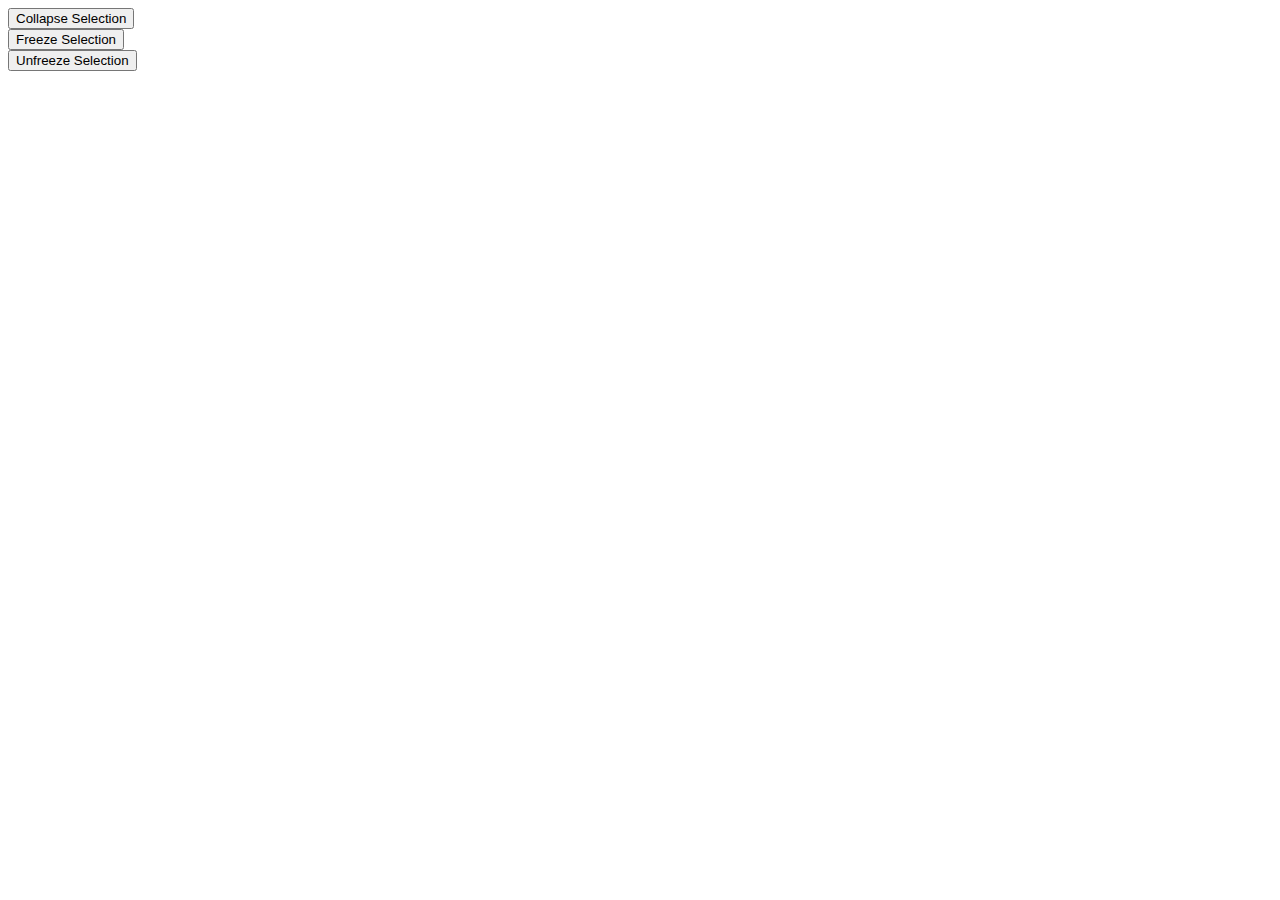
<file: collapseFreeze.html>
<!DOCTYPE html>
<meta charset="utf-8">
<style>

.circles {
  stroke: #fff;
  stroke-width: 1.5px;
}

.circles .selected {
  stroke: black;
}

.collapsed {
  stroke: white;  
}

.collapsed .selected{
  stroke: black;
  stroke-width: 1.5px;
}

.link {
  stroke: #999;
  stroke-opacity: .6;
}

.brush .extent {
  fill-opacity: .1;
  stroke: #fff;
  shape-rendering: crispEdges;
}

</style>

<body>

<div id="collapse">
    <input name="collapseButton" 
           type="button" 
           value="Collapse Selection"  />
</div>

<div id="freeze">
    <input name="freezeButton" 
           type="button" 
           value="Freeze Selection"  />
</div>

<div id="unfreeze">
    <input name="unfreezeButton" 
           type="button" 
           value="Unfreeze Selection"  />
</div>

<script src="http://d3js.org/d3.v3.min.js" charset="utf-8"></script>

<script>

var width = 960,
    height = 500,
    shiftKey,
    graph;

//built in D3 color palatte
var color = d3.scale.category20();

var radiusScale = d3.scale.log();

var force = d3.layout.force()
    .on("tick",tick)
    .charge(-200)
    .linkDistance(100)
    .size([width, height]);

var arc = d3.svg.arc();

var pie = d3.layout.pie().padAngle(.02);

var svg = d3.select("body")
      .on("keydown.brush", keydown)
      .on("keyup.brush", keyup)
      .each(function() { this.focus(); })
    .append("svg")
      .attr("width", width)
      .attr("height", height);

var link,
    circles,
    pies,
    pies2,
    numberPies=0,
    currPieName=0,

    nodesToCollapse = [],
    piesToCollapse = [],
    toCollapse = [],

    nodesToFreeze =[],
    piesToFreeze = [],
    toFreeze = [],

    nodesToUnfreeze = [],
    piesToUnfreeze = [],
    toUnfreeze = [],

    pieData = [],
	pieNames = [], //easily searchable array of pieNames that will match the ordering of pieData for easy deletion of pies
    insideLinks = [],
    interLinks = [],
    interLinks_orig =[],   
    links2 = [],
    links2b = [];


var brush = svg.append("g")
    .datum(function() { return {selected: false, previouslySelected: false}; })
    .attr("class", "brush");

d3.json("weightedTestData.json", function(error, json) {
    graph = json; //need to give it a global variable name so can use it in update()
    graph.nodes.forEach(function(d) { 
    		d.collapsed=0; 
    		d.selected=0;
    		d.previouslySelected=0;
    		d.inPie=-1;
    	}); 
    graph.links.forEach(function(d) { 
    		d.collapsed=0; 
    		d.selected=0;
    	}); 

    radiusScale.domain([1,graph.nodes.length])
            .range([5,40]);
    
    update();
});


function update(){
    var circleData = graph.nodes.filter(function(d) {return d.collapsed==0; });
    var visiblePieData = pieData.filter(function(d) {return d.collapsed==0; });
    var visibleRegLinks = graph.links.filter(function(d) {return d.collapsed==0; });
    var visibleInterLinks = interLinks.filter(function(d) {return d.collapsed==0; });
    var allLinks = visibleRegLinks.concat(visibleInterLinks);      
    var allNodes = circleData.concat(visiblePieData);   //pieData filled/emptied with brush selection

    //Define functionality of freeze button
    d3.select("#freeze")
        .on("click",function() {
            nodesToFreeze = circleData.filter(function(d) {return d.selected==1; });
            piesToFreeze = visiblePieData.filter(function(d) {return d.selected==1; });
            toFreeze = nodesToFreeze.concat(piesToFreeze);
            toFreeze.forEach(function(d){
                d.fixed=true;
            });
    });

    //Define functionality of unfreeze button
    d3.select("#unfreeze")
        .on("click",function() {
            nodesToUnfreeze = circleData.filter(function(d) {return d.selected==1; });
            piesToUnfreeze = visiblePieData.filter(function(d) {return d.selected==1; });
            toUnfreeze = nodesToUnfreeze.concat(piesToUnfreeze);
            toUnfreeze.forEach(function(d){
                d.fixed=false;
                tick();
                force.resume();
            });
    });


    //COLLAPSE BUTTON FUNCTIONALITY
    d3.select("#collapse")
        .on("click", function() {
            //FIND all selected nodes and pies
            nodesToCollapse = circleData.filter(function(d) {return d.selected==1; });
            piesToCollapse = visiblePieData.filter(function(d) {return d.selected==1; });
            toCollapse = nodesToCollapse.concat(piesToCollapse);

            //SIZE OF NEW PIE 
            var sizeToCollapse = 0; 
            var sizeGrp0 = 0;
            var sizeGrp1 = 0;         
            piesToCollapse.forEach(function(d){         //number of nodes already in selected pies
                sizeToCollapse += d.size;  
                sizeGrp0 += d.colors[0];                //TODO: fix for more than 2 grps
                sizeGrp1 += d.colors[1]; 
            });
            sizeToCollapse += nodesToCollapse.length;   //add the new indiv nodes

            //LOCATION OF NEW PIE
            var loc = findCenter(toCollapse);           //TODO: weight the pie more heavily in this calc?

            //COLLAPSE SELECTED NODES AND PIES
            toCollapse.forEach(function(d){
                d.collapsed=1;
                d.inPie=currPieName;                    //keep track of which pie the collapsed nodes are in 
            });

            //TODO: FIX THIS IN CASE THERE ARE MORE THAN TWO GRPS! 
            //add indiv nodes to group count
            var grp0 = nodesToCollapse.filter(function(d) {return d.group==0; });
            sizeGrp0 += grp0.length;                    
            var grp1 = nodesToCollapse.filter(function(d) {return d.group==1; });
            sizeGrp1 += grp1.length;

            //CREATE NEW PIE
            var newPie = {
                    'size': sizeToCollapse,             //num of nodes in collapsed group
                    'name': currPieName,
                    'group': -1,                        //a group of -1 identifies it as a pie
                    'collapsed': 0, 
                    'selected': 0,
                    'previouslySelected': 0,
                    'inPie': -1,
                    'colors': [sizeGrp0, sizeGrp1],     //TODO: deal with more than two grps
                    'x': loc[0],
                    'y': loc[1]
                };
            pieData.push(newPie);
            pieNames.push(currPieName);


            //COLLAPSE LINKS WITHIN SELECTION
            insideLinks = allLinks.filter(function(d){  //TODO: maybe deal separately with orig links and created links?
                return d.source.selected==1 && d.target.selected==1; //find all links within selected group
            });

            insideLinks.forEach(function(d){
                d.collapsed = 1;
                d.inPie = currPieName; //keep track of which pie the collapsed links are part of
            });

            //Find inter-group links
            interLinks_orig = graph.links.filter(function(d){
                return d.source.inPie !== d.target.inPie; //find all links between groups, even those not currently being selected
            });

            //TODO: somehow need to save the interlinks that become hidden too. if i was an interlink, and one of the pies i linked to got embedded in another pie, i don't want to just change my target. will need to return if that pie gets expanded and my pie reappears.
            interLinks = deepCopy(interLinks_orig);
            
            interLinks_orig.forEach(function(d){
                d.collapsed=1;
            });

            //undo deep copy for regular nodes; replace others with new pie nodes
            for (i=0; i<interLinks.length; i++){
                interLinks[i].collapsed=0; //this used to be a 2, but i don't think it's necessary
                //if source is selected, set it to newPie
                //if source is not selected, set to other pie if inPie is already set
                if (interLinks[i].source.selected==1)
                    interLinks[i].source = newPie;
                else if (interLinks[i].source.inPie !== -1){
                	var ind = pieNames.indexOf(interLinks[i].source.inPie);
                	interLinks[i].source = pieData[ind];
                }
                else if (interLinks[i].source.inPie == -1)
                	interLinks[i].source = interLinks_orig[i].source;

                //do same for targets
                if (interLinks[i].target.selected==1)
                    interLinks[i].target = newPie;
                else if (interLinks[i].target.inPie !== -1){
                	var ind = pieNames.indexOf(interLinks[i].target.inPie);
                	interLinks[i].target = pieData[ind];
                }
                else if (interLinks[i].target.inPie == -1)
                	interLinks[i].target = interLinks_orig[i].target;	
            };
            
            toCollapse.forEach(function(d){
              d.selected=0;
              d.previouslySelected=0;
            });

            numberPies++;
            currPieName++;  
              
            update();
                
        }); //END of collapse button functionality

    //GENERATE FDL *****************************************************
    force
        .nodes(allNodes)
        .links(allLinks)
        .start();


    //UPDATE LINKS *****************************************************
    link = svg.selectAll(".link")
        .data(allLinks)
        .style("stroke-width", function(d) { return Math.sqrt(d.value); });

    //enter new links
    link.enter().insert("line",".uncollapsed") //insert before any ".uncollapsed" elements
        .attr("class","link")
        .attr("x1", function(d) { return d.source.x; })
        .attr("y1", function(d) { return d.source.y; })
        .attr("x2", function(d) { return d.target.x; })
        .attr("y2", function(d) { return d.target.y; });
    
    link.exit().remove(); //exit old links      



    //UPDATE CIRCLES *****************************************************
    svg.selectAll(".circles").remove(); //delete old circles...not sure a clever way around this

    circles = svg.insert("g")
        .attr("class","circles")
        .selectAll(".circles")
        .data(circleData, function(d) {return d.name; });

    circles.enter().insert("circle") 
        .on("mousedown", function(d) {
          d3.select(this).classed("selected", d.selected = 1);
          if (!d.selected) { // Don't deselect on shift-drag.
            if (!shiftKey) circles.classed("selected", function(p) { return p.selected = d === p; });
            else d3.select(this).classed("selected", d.selected = 1);
          }})
        .on("mouseup", function(d) {
          if (d.selected && shiftKey) d3.select(this).classed("selected", d.selected = 0);
          })
        .attr("r", 5)
        .on("dblclick",unfreeze)
        .style("fill", function(d) { return color(d.group); }) //color nodes based on group
        .call(force.drag);

    //exit old nodes    
    circles.exit().remove(); 

    

    //UPDATE PIES *****************************************************
    svg.selectAll(".collapsed").remove(); //delete old pies

    pies = svg.insert("g")
    	.attr("class","collapsed")
    	.selectAll(".collapsed")
    	.data(visiblePieData, function(d) { return d.name; });

    pies2 = pies.enter().insert("g")
        .on("mousedown", function(d) {
          d3.select(this).classed("selected", d.selected = 1);
          if (!d.selected) { // Don't deselect on shift-drag.
            if (!shiftKey) circles.classed("selected", function(p) { return p.selected = d === p; });
            else d3.select(this).classed("selected", d.selected = 1);
          }})
        .on("mouseup", function(d) {
          if (d.selected && shiftKey) d3.select(this).classed("selected", d.selected = 0);
          })
        .attr("class", "collapsed")
        .attr("index", function(d,i) { return i; })
        .on("click",expand) //expand pies when clicked
        .call(force.drag)
        .selectAll("path")
            .data(function(){ //colors pie based on number of nodes in each group
                if (numberPies > 0) {
                	var ind = getIndex(this);
                    return pie(pieData[ind].colors);
                }
                else
                    return pie([10]);
            });

    pies2.enter().append("path")
            .attr("d",
                arc.innerRadius(function(){                     
                    return getRadius(this)/4;
                }),
                arc.outerRadius(function(){                     
                    return getRadius(this);
                }))
            .style("fill", function(d, i) { return color(i); });


    //exit old pies
    pies.exit().remove(); 

    //BRUSH *****************************************************
    brush.call(d3.svg.brush()
          .x(d3.scale.identity().domain([0, width]))
          .y(d3.scale.identity().domain([0, height]))
          .on("brushstart", function(d) {
            circles.each(function(d) { d.previouslySelected = shiftKey && d.selected; });
            pies.each(function(d) { d.previouslySelected = shiftKey && d.selected; });
          })
          .on("brush", function() {
            var extent = d3.event.target.extent();
            circles.classed("selected", function(d) {
            return d.selected = d.previouslySelected ^
                (extent[0][0] <= d.x && d.x < extent[1][0]
                && extent[0][1] <= d.y && d.y < extent[1][1]);
            });
            pies.classed("selected", function(d) {
            return d.selected = d.previouslySelected ^
                (extent[0][0] <= d.x && d.x < extent[1][0]
                && extent[0][1] <= d.y && d.y < extent[1][1]);
            });
          })
          .on("brushend", function() {
            d3.event.target.clear();
            d3.select(this).call(d3.event.target);
          }));

};

//TODO: DO WE EVER USE THIS FUNCTION????
function unfreeze(d){
    d.fixed=false;
    tick();
    force.resume();
}

function getIndex(data){
    var parentName = d3.select(data.parentNode).datum().name;
    var ind = pieNames.indexOf(parentName);
    return ind;
}

function getRadius(data){  
    var radius = d3.select(data.parentNode).datum().size;
    return radiusScale(radius);
}

function deepCopy(obj) {
    if (Object.prototype.toString.call(obj) === '[object Array]') {
        var out = [], i = 0, len = obj.length;
        for ( ; i < len; i++ ) {
            out[i] = arguments.callee(obj[i]);
        }
        return out;
    }
    if (typeof obj === 'object') {
        var out = {}, i;
        for ( i in obj ) {
            out[i] = arguments.callee(obj[i]);
        }
        return out;
    }
    return obj;
}

function findCenter(data){
    var avgX=0, avgY=0, size;
    size = data.length;
    data.forEach(function(d){
        avgX += d.x;
        avgY += d.y;
        });
    avgX = avgX/size;
    avgY = avgY/size;
    return [avgX, avgY];
}


function expand(d){
	if (d3.event.defaultPrevented) return; //prevents click behavior if pie is being dragged
	
	var thisPie = d.name;

	var insideNodes = graph.nodes.filter(function(d) {return d.inPie==thisPie; });
    var insidePies = pieData.filter(function(d) {return d.inPie==thisPie; });
	var insideLinks = graph.links.filter(function(d) {return d.inPie==thisPie; });
    //TODO: do same for interLinks??

	insideNodes.forEach(function(d){
		d.collapsed = 0;
		d.inPie = -1;
	});

    insidePies.forEach(function(d){
        d.collapsed = 0;
        d.inPie = -1;
    });

	insideLinks.forEach(function(d){
		d.collapsed = 0;
		d.inPie = -1; 
	});
    
	for (i=0; i<interLinks.length; i++){
		if (interLinks[i].source.group==-1 && interLinks[i].source.name==thisPie) //if source in a pie (group = -1) and that pie is the one being expanded...
			interLinks[i].source = interLinks_orig[i].source;
		if (interLinks[i].target.group==-1 && interLinks[i].target.name==thisPie)
			interLinks[i].target = interLinks_orig[i].target;
        if (interLinks[i].source.collapsed==0 && interLinks[i].target.collapsed==0)
            interLinks_orig[i].collapsed=0;
	}

	numberPies--;

	var pieIndex = pieNames.indexOf(thisPie);

	pieData.splice(pieIndex,1);
	pieNames.splice(pieIndex,1);

	update();
}

function keydown() {
    shiftKey = d3.event.shiftKey || d3.event.metaKey;
}

function keyup() {
    shiftKey = d3.event.shiftKey || d3.event.metaKey;
}

function tick() {
    link.attr("x1", function(d) { return d.source.x; })
        .attr("y1", function(d) { return d.source.y; })
        .attr("x2", function(d) { return d.target.x; })
        .attr("y2", function(d) { return d.target.y; });

    circles.attr("transform", function(d) { return "translate(" + d.x + "," + d.y + ")"; });
    pies.attr("transform", function(d) { return "translate(" + d.x + "," + d.y + ")"; });
};

</script>
</file>
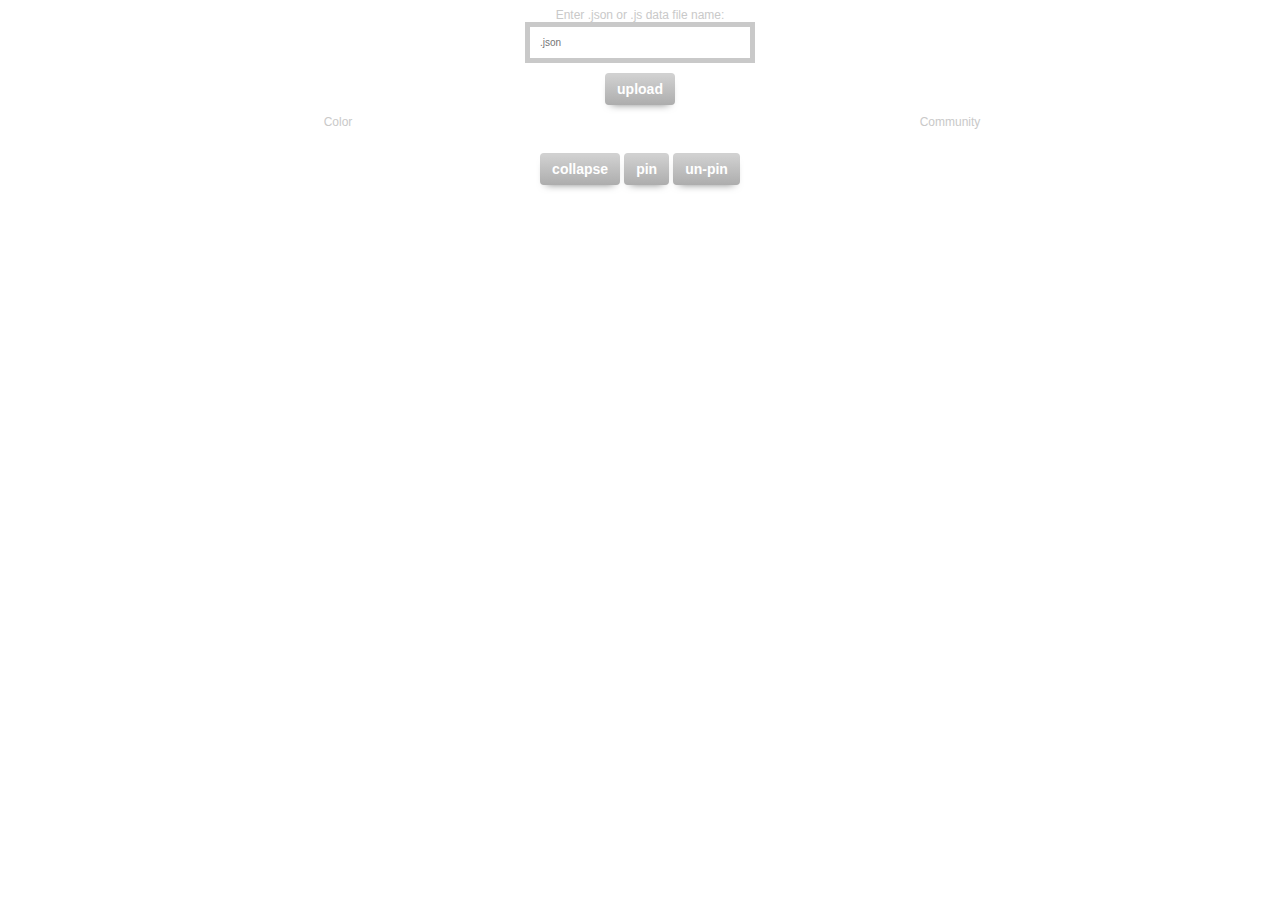
<file: graphipulate.html>
<!DOCTYPE html>
<meta charset="utf-8">

<!-- ********   STYLES  ********* -->
<link rel="stylesheet" href="css/sliderScript.css" />  
<link rel="stylesheet" href="css/graphipulate.css" /> 


<!-- ********   MAIN DOCUMENT BODY  ********* -->
<body>

<!-- file entry  -->
<div align = "middle" style="width: 100%; overflow: hidden;" id = "data">
    <form class="input" name="jsonform" onsubmit="return false;">
    <a>Enter .json or .js data file name: </a>
    <input type="text" id="file" placeholder=".json">
</div>

<div align="middle" style="width: 100%; margin-top:10px; margin-bottom:10px">
    <a id="upload" class="myButton">upload</a>
</div>

<!-- <svg height = "20" width = "50"/>  -->   <!-- to create vertical spacing -->

<script src="http://d3js.org/d3.v3.min.js" charset="utf-8"></script>
<script src="http://d3js.org/colorbrewer.v1.min.js"></script>

<!-- TODO: set size of sliders based on data?? 
           have a default size, then reset once data is loaded?
           but can't call everytime we do update else user-defined partitions will be deleted 
-->
<script>
    var fileEntered = 0;
</script>   <!-- initializes variable needed by sliders -->

<script src="js/colorSlider.js"></script>   <!-- sets col_value variable -->
<script src="js/partSlider.js"></script>    <!-- sets part_value variable -->

<div align="middle" style="width: 100%; overflow: hidden;" id = "labels">   <!-- slider labels -->
    <div style="width: 580px; float: left; margin-left:40px" class="input"> Color</div>
    <div style="margin-left: 580px;" class="input"> Community</div>
</div>

<svg height = "20" width = "50"/>    <!-- to create vertical spacing -->

<div align="middle">
    <a id="collapse" class="myButton">collapse</a>
    <a id="freeze" class="myButton">pin</a>
    <a id="unfreeze" class="myButton">un-pin</a>
</div>

<!--   *****************************************   GRAPHIPULATE SCRIPT   *****************************************   -->
<script>

/******    INITIALIZE SOME VARIABLES!    ******/
var width = 1250,
    height = 800,
    shiftKey,
    graph;

//built in D3 color palatte
var color = d3.scale.category20b();

// var colorPalette = ["#99B2CC","#3288bd","#9e0142","#f46d43","#abdda4","#dae892","#fdae61","#66c2a5","#d53e4f","#5e4fa2"];

// var color = d3.scale.ordinal()
//     .range(colorPalette);

var radiusScale = d3.scale.log();
var linkScale = d3.scale.log();
var chargeScale = d3.scale.log();

var force = d3.layout.force()
    .on("tick",tick)
    .charge(-800)
    .gravity(0.55)
    .friction(0.1)
    .linkDistance(100)
    .linkStrength(0.3)
    .size([width, height]);

var arc = d3.svg.arc();

var pie = d3.layout.pie().padAngle(.02);

var svg = d3.select("body")
      .on("keydown.brush", keydown)
      .on("keyup.brush", keyup)
      .each(function() { this.focus(); })
    .append("svg")
      .attr("width", width)
      .attr("height", height);

var brush = svg.append("g")
    .datum(function() { return {selected: false, previouslySelected: false}; })
    .attr("class", "brush");

var link,
    circles,
    pies,
    pies2,
    numberPies=0,
    currPieName=0,

    numNodes = 0,                           //total number of nodes
    numPartitions = 0,                      //num different partitions
    communities =[],                        //list of lists: community number of each node in each partition
    numCommunities = [],                    //array of length numPartitions with the num of communities in each partition

    nodesToCollapse = [],
    piesToCollapse = [],
    toCollapse = [],

    nodesToFreeze =[],
    piesToFreeze = [],
    toFreeze = [],

    nodesToUnfreeze = [],
    piesToUnfreeze = [],
    toUnfreeze = [],

    basePieData = [];                     //Pies created by moving parition slider
    pieData = [],                           //Pies from collapse
	pieNames = [], //easily searchable array of pieNames that will match the ordering of pieData for easy deletion of pies
    
    insideLinks = [],
    interLinks = [],

    first=true;


//user defined data file
d3.select("#upload").on("click",function(){
    fileEntered=1;
    d3.select("#data").call(function(){
        var filename = document.jsonform.elements["file"].value;        
        d3.json(filename.toString(), function(error, json) {
            graph = json;                                   //give data a global variable name so can use it in update()
            numNodes = graph.nodes.length;                  //total number of nodes
            numPartitions = graph.nodes[0].group.length;    //num different partitions

            for (var i = 0; i < numPartitions; i++) {       //make communities a 2d array
                communities[i]=[];
            };
            
            pieData=[];                                     //delete any previous pies
            numberPies=0;
            currPieName =0;

            graph.nodes.forEach(function(d) { 
                d.collapsed=0; 
                d.selected=0;
                d.previouslySelected=0;
                d.inPie=-1;
                //loop through numPartitions times, on i^th time, push d.group[0] onto communties[i] stack
                for (var i = 0; i < numPartitions; i++) {
                    communities[i].push(d.group[i]);
                };
            }); 
            
            for (var i = 0; i < communities.length; i++) {
                numCommunities[i] = d3.max(communities[i])+1;
            };

            graph.links.forEach(function(d) { 
                d.collapsed=0; 
                d.selected=0;
                d.inPie=-1;
                d.sourceArr=[graph.nodes[d.source]];     //create stacks for hierarchical sources and targets
                d.targetArr=[graph.nodes[d.target]];
            }); 
        radiusScale.domain([1,numNodes])
            .range([8,80]);

        linkScale.domain([1,numNodes]).range([175,400]);

        chargeScale.domain([1,numNodes]).range([-1000,-10]);

        //Update Slider Scales to reflect actual user data    
        x.domain([0,numPartitions-1]); 
        x_col.domain([0,numPartitions-1]);    
        var partAxis = d3.svg.axis()
                .ticks(numPartitions-1)
                .scale(x)
                .orient("bottom")
                .tickFormat(function(d) { return d; })
                .tickSize(0)
                .tickPadding(12);
        var colAxis = d3.svg.axis()
                .ticks(numPartitions-1)
                .scale(x_col)
                .orient("bottom")
                .tickFormat(function(d) { return d; })
                .tickSize(0)
                .tickPadding(12);
        svgPSlide.selectAll(".x.axis").call(partAxis);     //update partition axis svg
        svgCSlide.selectAll(".x.axis").call(colAxis);      //update color axis svg
        //update();
        setBasePies();
        });
    });
});




/******    UPDATE!    ******/
function update(){
   // if (first){
   //      first=false;
   //      console.log('first');
   //      setBasePies();
   //  };

    var circleData = graph.nodes.filter(function(d) {return d.collapsed==0; });
    var visiblePieData = pieData.filter(function(d) {return d.collapsed==0; });
    var visibleLinks = graph.links.filter(function(d) {return d.collapsed==0; });   
    var allNodes = circleData.concat(visiblePieData);   

     //Find largest current pie size:
    var radii =[];
    visiblePieData.forEach(function(d,i){
        radii[i]=d.size;
    });
    force.linkDistance(linkScale(d3.max(radii))) //adjust link length based on num nodes/pies visible
         .charge(chargeScale(d3.max(radii)));
         //.charge(function(d) { return chargeScale(d.size); }) ;
    //TODO: Hover over node to reveal name/info

    //freeze button
    d3.select("#freeze")
        .on("click",function() {
            nodesToFreeze = circleData.filter(function(d) {return d.selected==1; });
            piesToFreeze = visiblePieData.filter(function(d) {return d.selected==1; });
            toFreeze = nodesToFreeze.concat(piesToFreeze);
            toFreeze.forEach(function(d){
                d.fixed=true;
            });
    });

    //unfreeze button
    d3.select("#unfreeze")
        .on("click",function() {
            nodesToUnfreeze = circleData.filter(function(d) { return d.selected==1; });
            piesToUnfreeze = visiblePieData.filter(function(d) { return d.selected==1; });
            toUnfreeze = nodesToUnfreeze.concat(piesToUnfreeze);
            toUnfreeze.forEach(function(d){
                d.fixed=false;
                tick();
                force.resume();
            });
    });


    //COLLAPSE BUTTON FUNCTIONALITY
    d3.select("#collapse")
        .on("click", function() {
            //FIND all selected nodes and pies
            nodesToCollapse = circleData.filter(function(d) { return d.selected==1; });
            piesToCollapse = visiblePieData.filter(function(d) { return d.selected==1; });
            toCollapse = nodesToCollapse.concat(piesToCollapse);

            //SIZE OF NEW PIE 
            var sizeToCollapse = 0; 
            var sizeGrps = [];
            for (var i = 0; i < numPartitions; i++) {           //make color 2d array
                sizeGrps[i] = [];
                for (var j = 0; j < numCommunities[i]; j++) {   //initialize color arrays to all zeros
                    sizeGrps[i][j] = 0;
                };
            };      

            piesToCollapse.forEach(function(d){         //number of nodes already in selected pies
                sizeToCollapse += d.size;  
                for (var i = 0; i < numPartitions; i++) {
                    for (var j = 0; j < d.colors[i].length; j++) {
                        sizeGrps[i][j]+=d.colors[i][j]; //sum all the selected pies' group sizes
                    };        
                };
            });
            sizeToCollapse += nodesToCollapse.length;   //add the new indiv nodes

            //LOCATION OF NEW PIE
            var loc = findCenter(toCollapse);           //TODO: weight the pie more heavily in this calc?

            //COLLAPSE SELECTED NODES AND PIES
            toCollapse.forEach(function(d){
                d.collapsed=1;
                for (var i = 0; i < numPartitions; i++) {
                    sizeGrps[i][d.group[i]]++;          //add one to each collapsed node's group in each partition
                };
                d.inPie=currPieName;                    //keep track of which pie the collapsed nodes are in 
            });

            //CREATE NEW PIE
            var newPie = {
                    'size': sizeToCollapse,             //num of nodes in collapsed group
                    'name': currPieName,
                    'group': -1,                        //a group of -1 identifies it as a pie
                    'collapsed': 0, 
                    'selected': 0,
                    'previouslySelected': 0,
                    'inPie': -1,                        //inPie = -1 identifies as base pie
                    'colors': sizeGrps,    
                    'x': loc[0],
                    'y': loc[1]
                };
            pieData.push(newPie);
            pieNames.push(currPieName);

            //COLLAPSE LINKS WITHIN SELECTION
            insideLinks = visibleLinks.filter(function(d){  
                return d.source.selected==1 && d.target.selected==1; //find all links within selected group
            });

            insideLinks.forEach(function(d){
                d.collapsed = 1;
                d.inPie = currPieName; //keep track of which pie the collapsed links are part of
            });

            //ADJUST LINKS BETWEEN PIES
            visibleLinks = visibleLinks.filter(function(d){ return d.collapsed==0; });  //removes just-collapsed links from visible

            visibleLinks.forEach(function(d){
                if (d.source.inPie==currPieName) {
                    d.sourceArr.push(newPie);
                    d.source = newPie;
                    interLinks.push(d);
                };
                if (d.target.inPie==currPieName){
                    d.targetArr.push(newPie);
                    d.target = newPie;
                    interLinks.push(d);
                };
            });

            toCollapse.forEach(function(d){
              d.selected=0;
              d.previouslySelected=0;
            });

            numberPies++;
            currPieName++;  
              
            update();
                
        }); //END of collapse button functionality

    //GENERATE FDL *****************************************************
    force
        .nodes(allNodes)
        .links(visibleLinks)
        .start();

    //UPDATE LINKS *****************************************************
    link = svg.selectAll(".link")
        .data(visibleLinks)
        .style("stroke-width", function(d) { return Math.sqrt(d.value); });

    //enter new links
    link.enter().insert("line",".uncollapsed") //insert before any ".uncollapsed" elements
        .attr("class","link")
        .attr("x1", function(d) { return d.source.x; })
        .attr("y1", function(d) { return d.source.y; })
        .attr("x2", function(d) { return d.target.x; })
        .attr("y2", function(d) { return d.target.y; });

    link.exit().remove(); //exit old links      



    //UPDATE CIRCLES *****************************************************
    svg.selectAll(".circles").remove();     //delete old circles

    circles = svg.insert("g")
        .attr("class","circles")
        .selectAll(".circles")
        .data(circleData, function(d) {return d.id; });

    circles.enter().insert("circle") 
        .attr("class", function(d){         //Leaves recently expanded nodes selected so user can recollapse if needed
            if(d.selected == 1){
                return "selected";
            };
        })
        .on("mousedown", function(d) {
          d3.select(this).classed("selected", d.selected = 1);
          if (!d.selected) { // Don't deselect on shift-drag.
            if (!shiftKey) circles.classed("selected", function(p) { return p.selected = d === p; });
            else d3.select(this).classed("selected", d.selected = 1);
          }})
        .on("mouseup", function(d) {
          if (d.selected && shiftKey) d3.select(this).classed("selected", d.selected = 0);
        })
        .attr("r", 8)
        .on("dblclick",unfreeze)
        .style("fill", function(d) { return color(d.group[col_value]); }) //color nodes based on group
        .call(force.drag);

    //exit old nodes    
    circles.exit().remove(); 

    

    //UPDATE PIES *****************************************************
    svg.selectAll(".collapsed").remove();                   //delete old pies

    pies = svg.insert("g")                                  //Create big group for all collapsed pies
    	.attr("class","collapsed")
    	.selectAll(".collapsed")
    	.data(visiblePieData, function(d) { return d.name; });

    pies2 = pies.enter().insert("g")                        //Create path group for each individual pie
        .on("mousedown", function(d) {
          d3.select(this).classed("selected", d.selected = 1);
          if (!d.selected) {                                // Don't deselect on shift-drag.
            if (!shiftKey) circles.classed("selected", function(p) { return p.selected = d === p; });
            else d3.select(this).classed("selected", d.selected = 1);
          }})
        .on("mouseup", function(d) {
          if (d.selected && shiftKey) d3.select(this).classed("selected", d.selected = 0);
          })
        .attr("class", "collapsed")
        .attr("class", function(d){         //Leaves recently expanded nodes selected so user can recollapse if needed
            if(d.selected == 1){
                return "selected";
            };
        })
        .attr("index", function(d,i) { return i; })
        .on("click",expand)                                 //expand pies when clicked
        .call(force.drag)
        .selectAll("path")
            .data(function(){                               //colors pie based on number of nodes in each group
                if (numberPies > 0) {
                	var ind = getIndex(this);
                    return pie(pieData[ind].colors[col_value]);
                }
                else
                    return pie([10]);
            });

    pies2.enter().append("path")
            //.attr("d",arc.innerRadius(1),arc.outerRadius(10)) //add these two lines if you want pies to slowly appear
            //.transition().duration(1500)
            .attr("d",
                arc.innerRadius(function(){                     
                    return getRadius(this)/8;
                }),
                arc.outerRadius(function(){                     
                    return getRadius(this);
                }))
            .style("fill", function(d, i) { return color(i); });


    //exit old pies
    pies.exit().remove(); 

    //BRUSH *****************************************************
    brush.call(d3.svg.brush()
          .x(d3.scale.identity().domain([0, width]))
          .y(d3.scale.identity().domain([0, height]))
          .on("brushstart", function(d) {
            circles.each(function(d) { d.previouslySelected = shiftKey && d.selected; });
            pies.each(function(d) { d.previouslySelected = shiftKey && d.selected; });
          })
          .on("brush", function() {
            var extent = d3.event.target.extent();
            circles.classed("selected", function(d) {
            return d.selected = d.previouslySelected ^
                (extent[0][0] <= d.x && d.x < extent[1][0]
                && extent[0][1] <= d.y && d.y < extent[1][1]);
            });
            pies.classed("selected", function(d) {
            return d.selected = d.previouslySelected ^
                (extent[0][0] <= d.x && d.x < extent[1][0]
                && extent[0][1] <= d.y && d.y < extent[1][1]);
            });
          })
          .on("brushend", function() {
            d3.event.target.clear();
            d3.select(this).call(d3.event.target);
          }));  
};

function setBasePies(){

    // This function called when partition slider is moved
    // Make new pies just using that particular partition
    //  Moving the partition slider resets all pie, node, link data
    pieData = [];           
    pieNames = [];          
    numberPies=0;
    currPieName=0;

    graph.nodes.forEach(function(d){    
            d.collapsed = 0;
            d.inPie = -1;
    });
    graph.links.forEach(function(d){
            d.collapsed = 0;
            d.inPie = -1;
            d.sourceArr=[d.sourceArr[0]];
            d.source = d.sourceArr[0];
            d.targetArr=[d.targetArr[0]];
            d.target = d.targetArr[0];
    });

    if (numCommunities[part_value] == numNodes){        //if all nodes are in own community, don't make pies!    
        update();
    };

    if (numCommunities[part_value] < numNodes){                  
        for (var i = 0; i < numCommunities[part_value]; i++) {
            toCollapse = graph.nodes.filter(function(d) { return d.group[part_value]==i; });
            var sizeToCollapse = toCollapse.length;         //num nodes in this particular group
            
            if (sizeToCollapse>1){
                var colors = getColors(toCollapse);             //colors based on color slider value, and "collapses" all nodes
                var loc = findCenter(toCollapse); 

                //CREATE NEW PIE
                var newPie = {
                        'size': sizeToCollapse,             //num of nodes in collapsed group
                        'name': currPieName,
                        'group': -1,                        //a group of -1 identifies it as a pie
                        'collapsed': 0, 
                        'selected': 0,
                        'previouslySelected': 0,
                        'inPie': -1,
                        'colors': colors,                    
                        'x': loc[0],
                        'y': loc[1]
                    };
                pieData.push(newPie);
                pieNames.push(currPieName);
                
                collapseLinks(newPie);                      //collapses links inside this new pie  
                
                numberPies++;
                currPieName++;
            };
        };
        setInterLinks();
        update();   
    };
}

function getColors(data){
    var colors =[]; 
    for (var i = 0; i < numPartitions; i++) {           //make color 2d array
        colors[i] = [];
        for (var j = 0; j < numCommunities[i]; j++) {   //initialize color arrays to all zeros
            colors[i][j] = 0;
        };
    };  
    data.forEach(function(d){
        d.collapsed=1;
        d.selected=0;
        d.previouslySelected=0;
        for (var i = 0; i < numPartitions; i++) {
            colors[i][d.group[i]]++;          //add one to each collapsed node's group in each partition
        };
        d.inPie=currPieName;                    //keep track of which pie the collapsed nodes are in 
    });
    return colors;
}

function collapseLinks(newPie){
    //COLLAPSES LINKS INSIDE NEW PIES
    var insideLinks = graph.links.filter(function(d){
        return d.source.inPie==currPieName && d.target.inPie==currPieName;
    });
    insideLinks.forEach(function(d){
        d.collapsed = 1;
        d.inPie = currPieName; //keep track of which pie the collapsed links are part of
    });
}

function setInterLinks(){
    //ADJUSTS LINKS BETWEEN PIES
    var visibleLinks = graph.links.filter(function(d) { return d.collapsed==0; });
    visibleLinks.forEach(function(d){
        if (d.source.inPie !== -1){                     //ensures no size-1 pies are created
            d.sourceArr.push(pieData[d.source.inPie]);
            d.source = pieData[d.source.inPie];
        };
        if (d.target.inPie !== -1){                     //ensures no size-1 pies are created
            d.targetArr.push(pieData[d.target.inPie]);
            d.target= pieData[d.target.inPie];
        };
        interLinks.push(d);
    });
};

function getIndex(data){
    var parentName = d3.select(data.parentNode).datum().name;
    var ind = pieNames.indexOf(parentName);
    return ind;
}

function getRadius(data){  
    var radius = d3.select(data.parentNode).datum().size;
    return radiusScale(radius);
}

function findCenter(data){
    var avgX=0, avgY=0, size;
    size = data.length;
    data.forEach(function(d){
        avgX += d.x;
        avgY += d.y;
        });
    avgX = avgX/size;
    avgY = avgY/size;
    return [avgX, avgY];
}


function expand(d){
	if (d3.event.defaultPrevented) return; //prevents click behavior if pie is being dragged
	
    //Deselect everything to start so that only recently expanded will be selected
    graph.nodes.forEach(function(d){
        d.selected=0;
    });
    pieData.forEach(function(d){
        d.selected=0;
    });

	var thisPie = d.name;
    var pieX = d.x;
    var pieY = d.y;
	var insideNodes = graph.nodes.filter(function(d) {return d.inPie==thisPie; });
    var insidePies = pieData.filter(function(d) {return d.inPie==thisPie; });
	var insideLinks = graph.links.filter(function(d) {return d.inPie==thisPie; });

	insideNodes.forEach(function(d){
		d.collapsed = 0;
		d.inPie = -1;
        d.selected = 1;                                     //so recently expanded nodes will be selected
        d.x = pieX;                                         //set all nodes inside this pie to have the coordinates of this pie
        d.y = pieY;
	});

    insidePies.forEach(function(d){
        d.collapsed = 0;
        d.inPie = -1;
        d.selected = 1;                                     //so recently expanded pies will be selected
        d.x = pieX;                                         //set all nodes inside this pie to have the coordinates of this pie
        d.y = pieY;
    });

	insideLinks.forEach(function(d){
		d.collapsed = 0;
		d.inPie = -1; 
	});
  
    interLinks.forEach(function(d){
        if (d.source.group==-1 && d.source.name==thisPie) { //if source in a pie (group = -1) and that pie is the one being expanded...
            d.sourceArr.pop();                              //removes expanding pie from source stack
            d.source = d.sourceArr[d.sourceArr.length-1];   //resets source as last thing in stack
        }
        if (d.target.group==-1 && d.target.name==thisPie) { //if target in a pie (group = -1) and that pie is the one being expanded...
            d.targetArr.pop();                              //removes expanding pie from target stack
            d.target = d.targetArr[d.targetArr.length-1];   //resets target as last item in stack
        };
    });

	numberPies--;

	var pieIndex = pieNames.indexOf(thisPie);

	pieData.splice(pieIndex,1);                            //delete data of just-expanded pie
	pieNames.splice(pieIndex,1);

	update();
}

function keydown() {
    shiftKey = d3.event.shiftKey || d3.event.metaKey;
}

function keyup() {
    shiftKey = d3.event.shiftKey || d3.event.metaKey;
}

function tick() {
    link.attr("x1", function(d) { return d.source.x; })
        .attr("y1", function(d) { return d.source.y; })
        .attr("x2", function(d) { return d.target.x; })
        .attr("y2", function(d) { return d.target.y; });

    circles.attr("transform", function(d) { return "translate(" + d.x + "," + d.y + ")"; });
    pies.attr("transform", function(d) { return "translate(" + d.x + "," + d.y + ")"; });
};

</script>
</file>
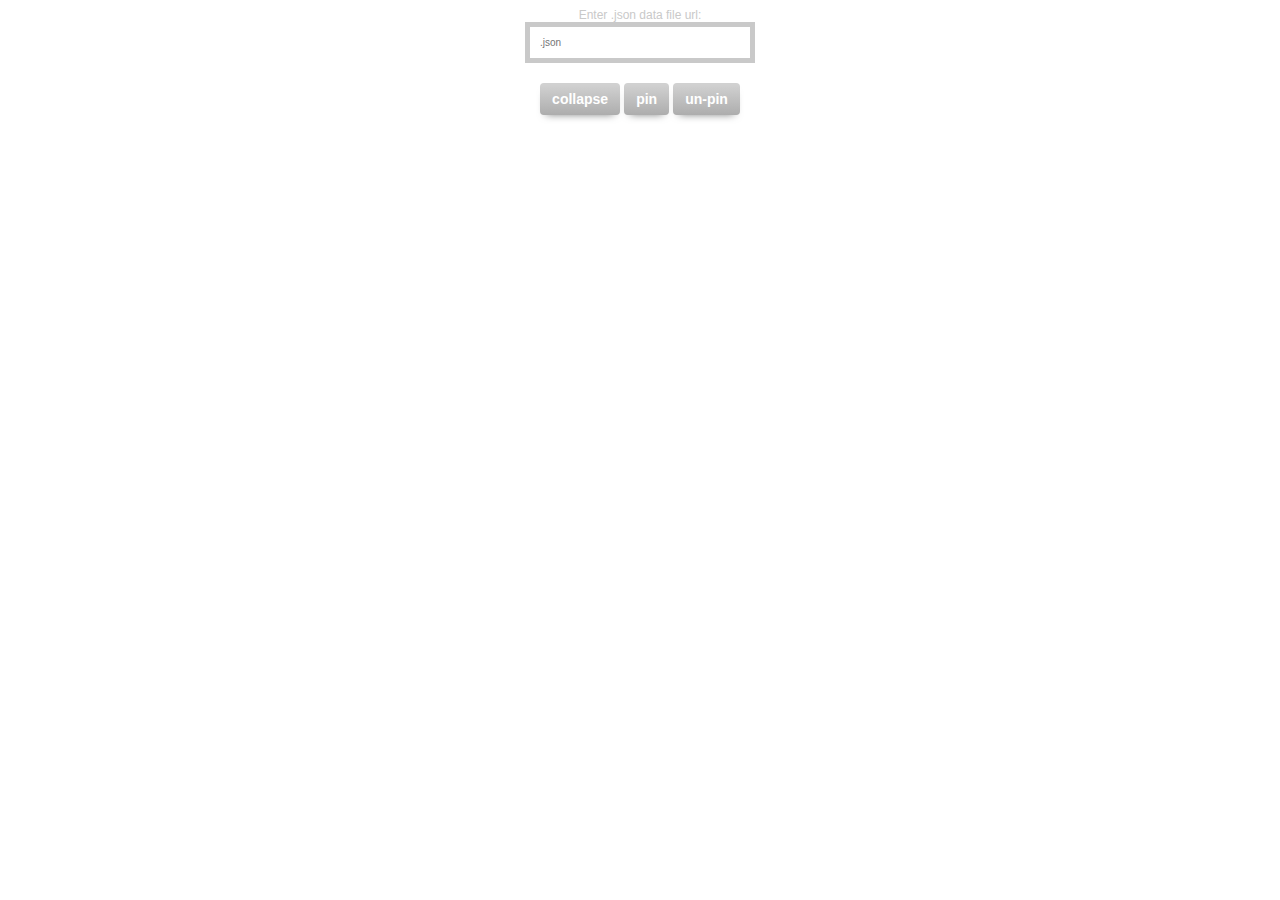
<file: graphipulate_file_entry.html>
<!DOCTYPE html>
<meta charset="utf-8">
 
<!-- ********   STYLES  ********* -->
<link rel="stylesheet" href="css/sliderScript.css" />  
<link rel="stylesheet" href="css/graphipulate.css" /> 
 
 
<!-- ********   MAIN DOCUMENT BODY  ********* -->
<body>

    <script src="http://d3js.org/d3.v3.min.js" charset="utf-8"></script>
    <script src="http://d3js.org/colorbrewer.v1.min.js"></script>

    <!-- FILE UPLOAD  -->
    <div align = "middle" style="width: 100%; overflow: hidden;" id = "data">       
        <form class="input" name="jsonform" onsubmit="return file_submit();">
        Enter .json data file url: <input type="text" id="file" placeholder=".json">
    </div>
 
    <script>
        var fileEntered = 0;
    </script>   <!-- initializes variable needed by sliders -->
  
    <div style = "width: 100%; height: 10px">    <!-- to create vertical spacing -->
    </div>

    <div align="middle" style="width: 100%" id ="sliders">
        <script src="js/colorSlider.js"></script>   <!-- sets col_value variable -->
        <script src="js/partSlider.js"></script>    <!-- sets part_value variable -->
    </div>
 
    <div style = "width: 100%; height: 10px">    <!-- to create vertical spacing -->
    </div>

    <div align="middle">
        <a id="collapse" class="myButton">collapse</a>
        <a id="freeze" class="myButton">pin</a>
        <a id="unfreeze" class="myButton">un-pin</a>
    </div>
 
    <div style = "width: 100%; height: 10px">    <!-- to create vertical spacing -->
    </div>

    <div align="middle" id="fdl" style="width: 100%">
    </div>

<!--   *****************************************   GRAPHIPULATE SCRIPT   *****************************************   -->
<script>

/******    INITIALIZE SOME VARIABLES!    ******/
var width = 1200,
    height = 800,
    shiftKey,
    graph;

//built in D3 color palatte
var color = d3.scale.category20b();

var radiusScale = d3.scale.log();
var linkScale = d3.scale.log();
var chargeScale = d3.scale.log();

var force = d3.layout.force()
    .gravity(0.7)
    .on("tick",tick)
    .friction(0.7)
    .linkStrength(0.8)
    .size([width-160, height-160]); //subtract 2*max_radius = 160 so collapsed nodes will remain inside viewing area

var arc = d3.svg.arc();

var pie = d3.layout.pie();

var svg = d3.select("#fdl")
      .on("keydown.brush", keydown)
      .on("keyup.brush", keyup)
      .each(function() { this.focus(); })
    .append("svg")
      .attr("width", width)
      .attr("height", height);

var brush = svg.append("g")
    .datum(function() { return {selected: false, previouslySelected: false}; })
    .attr("class", "brush");

var link,
    circles,
    pies,
    pies2,
    numberPies=0,
    currPieName=0,

    numNodes = 0,                           //total number of nodes
    numPartitions = 0,                      //num different partitions
    communities =[],                        //list of lists: community number of each node in each partition
    numCommunities = [],                    //array of length numPartitions with the num of communities in each partition

    nodesToCollapse = [],
    piesToCollapse = [],
    toCollapse = [],

    nodesToFreeze =[],
    piesToFreeze = [],
    toFreeze = [],

    nodesToUnfreeze = [],
    piesToUnfreeze = [],
    toUnfreeze = [],

    basePieData = [];                     //Pies created by moving parition slider
    pieData = [],                           //Pies from collapse
	pieNames = [], //easily searchable array of pieNames that will match the ordering of pieData for easy deletion of pies
    
    insideLinks = [],
    interLinks = [];

    //user defined data file
    function file_submit() {
        fileEntered=1;
        d3.select("#data").call(function(){
            var filename = document.jsonform.elements["file"].value;        
            d3.json(filename.toString(), function(error, json) { 
            //d3.json("karate_rb.js", function(error, json) {
                graph = json;                                   //give data a global variable name so can use it in update()
                numNodes = graph.nodes.length;                  //total number of nodes
                numPartitions = graph.nodes[0].group.length;    //num different partitions

                for (var i = 0; i < numPartitions; i++) {       //make communities a 2d array
                    communities[i]=[];
                };
                
                pieData=[];                                     //delete any previous pies
                pieNames=[];
                numberPies=0;
                currPieName =0;

                //Create a communities array for each node
                graph.nodes.forEach(function(d) { 
                    d.collapsed=0; 
                    d.selected=0;
                    d.previouslySelected=0;
                    d.inPie=-1;
                    //loop through numPartitions times, on i^th time, push d.group[i] onto communties[i] stack
                    for (var i = 0; i < numPartitions; i++) {
                        communities[i].push(d.group[i]);
                    };
                }); 
                
                //Create array counting number of communities in each partition
                for (var i = 0; i < communities.length; i++) {
                    numCommunities[i] = d3.max(communities[i])+1;
                };

                graph.links.forEach(function(d) { 
                    d.collapsed=0; 
                    d.selected=0;
                    d.inPie=-1;
                    d.sourceArr=[graph.nodes[d.source]];     //create stacks for hierarchical sources and targets
                    d.source = d.sourceArr[0];
                    d.targetArr=[graph.nodes[d.target]];
                    d.target = d.targetArr[0];
                }); 

                // ************      SCALES     **************//

                //Create variable scales based on size of data
                radiusScale.domain([1,numNodes])
                    .range([8,80]);

                linkScale.domain([1,numNodes]).range([50,600]);

                chargeScale.domain([1,numNodes]).range([-2000,-1500]);

                //Update Slider Scales to reflect actual user data    
                x.domain([0,numPartitions-1]); 
                x_col.domain([0,numPartitions-1]);    
                var partAxis = d3.svg.axis()
                        .ticks(numPartitions-1)
                        .scale(x)
                        .orient("bottom")
                        .tickFormat(function(d) { return d; })
                        .tickSize(0)
                        .tickPadding(12);
                var colAxis = d3.svg.axis()
                        .ticks(numPartitions-1)
                        .scale(x_col)
                        .orient("bottom")
                        .tickFormat(function(d) { return d; })
                        .tickSize(0)
                        .tickPadding(12);
                svgPSlide.selectAll(".x.axis").call(partAxis);     //update partition axis svg
                svgCSlide.selectAll(".x.axis").call(colAxis);      //update color axis svg
                setBasePies();
                //update();
            });
        });
        return false; //return 'false' to form submit so it uses the file name but doesn't attempt to do anything else with it
    }; 



/******    UPDATE!    ******/
function update(){
    var circleData = graph.nodes.filter(function(d) {return d.collapsed==0; });
    var visiblePieData = pieData.filter(function(d) {return d.collapsed==0; });
    var visibleLinks = graph.links.filter(function(d) {return d.collapsed==0; });   
    var allNodes = circleData.concat(visiblePieData);   

    //Find largest current pie size:
    var radii =[];
    visiblePieData.forEach(function(d,i){
        radii[i]=d.size;
    });
   

    //************* TODO: Can we have links with small sources/edges be smaller, and others be longer?   
    
    force.charge(function(d){
        if (d.size > 0){
            return chargeScale(d.size);
        } else {
            return chargeScale(1);
        };
    });

    force.linkDistance(function(d){
        if (d.source.size > 0 | d.target.size>0){
            return linkScale(d3.min([d.source.size, d.target.size]));
        } else {
            return linkScale(1);
        };
    });


    //TODO: Hover over node to reveal name/info

    //freeze button
    d3.select("#freeze")
        .on("click",function() {
            nodesToFreeze = circleData.filter(function(d) {return d.selected==1; });
            piesToFreeze = visiblePieData.filter(function(d) {return d.selected==1; });
            toFreeze = nodesToFreeze.concat(piesToFreeze);
            toFreeze.forEach(function(d){
                d.fixed=true;
            });
    });

    //unfreeze button
    d3.select("#unfreeze")
        .on("click",function() {
            nodesToUnfreeze = circleData.filter(function(d) { return d.selected==1; });
            piesToUnfreeze = visiblePieData.filter(function(d) { return d.selected==1; });
            toUnfreeze = nodesToUnfreeze.concat(piesToUnfreeze);
            toUnfreeze.forEach(function(d){
                d.fixed=false;
                tick();
                force.resume();
            });
    });


    //COLLAPSE BUTTON FUNCTIONALITY
    d3.select("#collapse")
        .on("click", function() {
            //FIND all selected nodes and pies
            nodesToCollapse = circleData.filter(function(d) { return d.selected==1; });
            piesToCollapse = visiblePieData.filter(function(d) { return d.selected==1; });
            toCollapse = nodesToCollapse.concat(piesToCollapse);

            //SIZE OF NEW PIE 
            var sizeToCollapse = 0; 
            var sizeGrps = [];
            for (var i = 0; i < numPartitions; i++) {           //make color 2d array
                sizeGrps[i] = [];
                for (var j = 0; j < numCommunities[i]; j++) {   //initialize color arrays to all zeros
                    sizeGrps[i][j] = 0;
                };
            };      

            piesToCollapse.forEach(function(d){         //number of nodes already in selected pies
                sizeToCollapse += d.size;  
                for (var i = 0; i < numPartitions; i++) {
                    for (var j = 0; j < d.colors[i].length; j++) {
                        sizeGrps[i][j]+=d.colors[i][j]; //sum all the selected pies' group sizes
                    };        
                };
            });
            sizeToCollapse += nodesToCollapse.length;   //add the new indiv nodes

            //LOCATION OF NEW PIE
            var loc = findCenter(toCollapse);           //TODO: weight the pie more heavily in this calc?

            //COLLAPSE SELECTED NODES AND PIES
            toCollapse.forEach(function(d){
                d.collapsed=1;
                for (var i = 0; i < numPartitions; i++) {
                    sizeGrps[i][d.group[i]]++;          //add one to each collapsed node's group in each partition
                };
                d.inPie=currPieName;                    //keep track of which pie the collapsed nodes are in 
            });

            //CREATE NEW PIE
            var newPie = {
                    'size': sizeToCollapse,             //num of nodes in collapsed group
                    'name': currPieName,
                    'group': -1,                        //a group of -1 identifies it as a pie
                    'collapsed': 0, 
                    'selected': 0,
                    'previouslySelected': 0,
                    'inPie': -1,                        //inPie = -1 identifies as base pie
                    'colors': sizeGrps,    
                    'x': loc[0],
                    'y': loc[1]
                };
            pieData.push(newPie);
            pieNames.push(currPieName);

            //COLLAPSE LINKS WITHIN SELECTION
            insideLinks = visibleLinks.filter(function(d){  
                return d.source.selected==1 && d.target.selected==1; //find all links within selected group
            });

            insideLinks.forEach(function(d){
                d.collapsed = 1;
                d.inPie = currPieName; //keep track of which pie the collapsed links are part of
            });

            //ADJUST LINKS BETWEEN PIES
            visibleLinks = visibleLinks.filter(function(d){ return d.collapsed==0; });  //removes just-collapsed links from visible

            visibleLinks.forEach(function(d){
                if (d.source.inPie==currPieName) {
                    d.sourceArr.push(newPie);
                    d.source = newPie;
                    interLinks.push(d);
                };
                if (d.target.inPie==currPieName){
                    d.targetArr.push(newPie);
                    d.target = newPie;
                    interLinks.push(d);
                };
            });

            toCollapse.forEach(function(d){
              d.selected=0;
              d.previouslySelected=0;
            });

            numberPies++;
            currPieName++;  
              
            update();
                
        }); //END of collapse button functionality

    //GENERATE FDL *****************************************************
    force
        .nodes(allNodes)
        .links(visibleLinks)
        .start();

    //UPDATE LINKS *****************************************************
    link = svg.selectAll(".link")
        .data(visibleLinks)
        .style("stroke-width", function(d) { return 3*Math.sqrt(d.value); });

    //enter new links
    link.enter().insert("line",".uncollapsed") //insert before any ".uncollapsed" elements
        .attr("class","link")
        .attr("x1", function(d) { return d.source.x; })
        .attr("y1", function(d) { return d.source.y; })
        .attr("x2", function(d) { return d.target.x; })
        .attr("y2", function(d) { return d.target.y; });

    link.exit().remove(); //exit old links      



    //UPDATE CIRCLES *****************************************************
    svg.selectAll(".circles").remove();     //delete old circles

    circles = svg.insert("g")
        .attr("class","circles")
        .selectAll(".circles")
        .data(circleData, function(d) {return d.id; });

    circles.enter().insert("circle") 
        .attr("class", function(d){         //Leaves recently expanded nodes selected so user can recollapse if needed
            if(d.selected == 1){
                return "selected";
            };
        })
        .on("mousedown", function(d) {
          d3.select(this).classed("selected", d.selected = 1);
          if (!d.selected) { // Don't deselect on shift-drag.
            if (!shiftKey) circles.classed("selected", function(p) { return p.selected = d === p; });
            else d3.select(this).classed("selected", d.selected = 1);
          }})
        .on("mouseup", function(d) {
          if (d.selected && shiftKey) d3.select(this).classed("selected", d.selected = 0);
          })
        .attr("r", 8)
        .on("dblclick",unfreeze)
        .style("fill", function(d) { return color(d.group[col_value]); }) //color nodes based on group
        .call(force.drag);

    //exit old nodes    
    circles.exit().remove(); 

    

    //UPDATE PIES *****************************************************
    svg.selectAll(".collapsed").remove();                   //delete old pies

    pies = svg.insert("g")                                  //Create big group for all collapsed pies
    	.attr("class","collapsed")
    	.selectAll(".collapsed")
    	.data(visiblePieData, function(d) { return d.name; });

    pies2 = pies.enter().insert("g")                        //Create path group for each individual pie
        .on("mousedown", function(d) {
          d3.select(this).classed("selected", d.selected = 1);
          if (!d.selected) {                                // Don't deselect on shift-drag.
            if (!shiftKey) circles.classed("selected", function(p) { return p.selected = d === p; });
            else d3.select(this).classed("selected", d.selected = 1);
          }})
        .on("mouseup", function(d) {
          if (d.selected && shiftKey) d3.select(this).classed("selected", d.selected = 0);
          })
        .attr("class", "collapsed")
        .attr("class", function(d){         //Leaves recently expanded nodes selected so user can recollapse if needed
            if(d.selected == 1){
                return "selected";
            };
        })
        .attr("index", function(d,i) { return i; })
        .on("click",expand)                                 //expand pies when clicked
        .call(force.drag)
        .selectAll("path")
            .data(function(){                               //colors pie based on number of nodes in each group
                if (numberPies > 0) {
                	var ind = getIndex(this);
                    return pie(pieData[ind].colors[col_value]);
                }
                else
                    return pie([10]);
            });

    pies2.enter().append("path")
            .attr("d",
                arc.innerRadius(function(){                     
                    return getRadius(this)/8;
                }),
                arc.outerRadius(function(){                     
                    return getRadius(this);
                }))
            .style("fill", function(d, i) { return color(i); });


    //exit old pies
    pies.exit().remove(); 

    //BRUSH *****************************************************
    brush.call(d3.svg.brush()
          .x(d3.scale.identity().domain([0, width-160]))
          .y(d3.scale.identity().domain([0, height-160]))
          .on("brushstart", function(d) {
            circles.each(function(d) { d.previouslySelected = shiftKey && d.selected; });
            pies.each(function(d) { d.previouslySelected = shiftKey && d.selected; });
          })
          .on("brush", function() {
            var extent = d3.event.target.extent();
            circles.classed("selected", function(d) {
            return d.selected = d.previouslySelected ^
                (extent[0][0] <= d.x && d.x < extent[1][0]
                && extent[0][1] <= d.y && d.y < extent[1][1]);
            });
            pies.classed("selected", function(d) {
            return d.selected = d.previouslySelected ^
                (extent[0][0] <= d.x && d.x < extent[1][0]
                && extent[0][1] <= d.y && d.y < extent[1][1]);
            });
          })
          .on("brushend", function() {
            d3.event.target.clear();
            d3.select(this).call(d3.event.target);
          }));  
};

function setBasePies(){

    // This function called when partition slider is moved
    // Make new pies just using that particular partition
    //  Moving the partition slider resets all pie, node, link data
    pieData = [];           
    pieNames = [];          
    numberPies=0;
    currPieName=0;

    graph.nodes.forEach(function(d){    
            d.collapsed = 0;
            d.inPie = -1;
    });
    graph.links.forEach(function(d){
            d.collapsed = 0;
            d.inPie = -1;
            d.sourceArr=[d.sourceArr[0]];
            d.source = d.sourceArr[0];
            d.targetArr=[d.targetArr[0]];
            d.target = d.targetArr[0];
    });

    if (numCommunities[part_value] == numNodes){        //if all nodes are in own community, don't make pies!    
        update();
    };

    if (numCommunities[part_value] < numNodes){                  
        for (var i = 0; i < numCommunities[part_value]; i++) {
            toCollapse = graph.nodes.filter(function(d) { return d.group[part_value]==i; });
            var sizeToCollapse = toCollapse.length;         //num nodes in this particular group
            
            if (sizeToCollapse>1){
                var colors = getColors(toCollapse);             //colors based on color slider value, and "collapses" all nodes
                var loc = findCenter(toCollapse); 

                //CREATE NEW PIE
                var newPie = {
                        'size': sizeToCollapse,             //num of nodes in collapsed group
                        'name': currPieName,
                        'group': -1,                        //a group of -1 identifies it as a pie
                        'collapsed': 0, 
                        'selected': 0,
                        'previouslySelected': 0,
                        'inPie': -1,
                        'colors': colors,                    
                        'x': loc[0],
                        'y': loc[1]
                    };
                pieData.push(newPie);
                pieNames.push(currPieName);
                
                collapseLinks(newPie);                      //collapses links inside this new pie  
                
                numberPies++;
                currPieName++;
            };
        };
        setInterLinks();
        update();   
    };
}

function getColors(data){
    var colors =[]; 
    for (var i = 0; i < numPartitions; i++) {           //make color 2d array
        colors[i] = [];
        for (var j = 0; j < numCommunities[i]; j++) {   //initialize color arrays to all zeros
            colors[i][j] = 0;
        };
    };  
    data.forEach(function(d){
        d.collapsed=1;
        d.selected=0;
        d.previouslySelected=0;
        for (var i = 0; i < numPartitions; i++) {
            colors[i][d.group[i]]++;          //add one to each collapsed node's group in each partition
        };
        d.inPie=currPieName;                    //keep track of which pie the collapsed nodes are in 
    });
    return colors;
}

function collapseLinks(newPie){
    //COLLAPSES LINKS INSIDE NEW PIES
    var insideLinks = graph.links.filter(function(d){
        return d.source.inPie==currPieName && d.target.inPie==currPieName;
    });
    insideLinks.forEach(function(d){
        d.collapsed = 1;
        d.inPie = currPieName; //keep track of which pie the collapsed links are part of
    });
}

function setInterLinks(){
    //ADJUSTS LINKS BETWEEN PIES
    var visibleLinks = graph.links.filter(function(d) { return d.collapsed==0; });
    visibleLinks.forEach(function(d){
        if (d.source.inPie !== -1){                     //ensures no size-1 pies are created
            d.sourceArr.push(pieData[d.source.inPie]);
            d.source = pieData[d.source.inPie];
        };
        if (d.target.inPie !== -1){                     //ensures no size-1 pies are created
            d.targetArr.push(pieData[d.target.inPie]);
            d.target= pieData[d.target.inPie];
        };
        interLinks.push(d);
    });
};

function getIndex(data){
    var parentName = d3.select(data.parentNode).datum().name;
    var ind = pieNames.indexOf(parentName);
    return ind;
}

function getRadius(data){  
    var radius = d3.select(data.parentNode).datum().size;
    return radiusScale(radius);
}

function findCenter(data){
    var avgX=0, avgY=0, size;
    size = data.length;
    data.forEach(function(d){
        avgX += d.x;
        avgY += d.y;
        });
    avgX = avgX/size;
    avgY = avgY/size;
    return [avgX, avgY];
}


function expand(d){
	if (d3.event.defaultPrevented) return; //prevents click behavior if pie is being dragged
	
    //Deselect everything to start so that only recently expanded will be selected
    graph.nodes.forEach(function(d){
        d.selected=0;
    });
    pieData.forEach(function(d){
        d.selected=0;
    });

	var thisPie = d.name;
    var pieX = d.x;
    var pieY = d.y;
	var insideNodes = graph.nodes.filter(function(d) {return d.inPie==thisPie; });
    var insidePies = pieData.filter(function(d) {return d.inPie==thisPie; });
	var insideLinks = graph.links.filter(function(d) {return d.inPie==thisPie; });

	insideNodes.forEach(function(d){
		d.collapsed = 0;
		d.inPie = -1;
        d.selected = 1;                                     //so recently expanded nodes will be selected
        d.x = pieX;                                         //set all nodes inside this pie to have the coordinates of this pie
        d.y = pieY;
	});

    insidePies.forEach(function(d){
        d.collapsed = 0;
        d.inPie = -1;
        d.selected = 1;                                     //so recently expanded pies will be selected
        d.x = pieX;                                         //set all nodes inside this pie to have the coordinates of this pie
        d.y = pieY;
    });

	insideLinks.forEach(function(d){
		d.collapsed = 0;
		d.inPie = -1; 
	});
  
    interLinks.forEach(function(d){
        if (d.source.group==-1 && d.source.name==thisPie) { //if source in a pie (group = -1) and that pie is the one being expanded...
            d.sourceArr.pop();                              //removes expanding pie from source stack
            d.source = d.sourceArr[d.sourceArr.length-1];   //resets source as last thing in stack
        }
        if (d.target.group==-1 && d.target.name==thisPie) { //if target in a pie (group = -1) and that pie is the one being expanded...
            d.targetArr.pop();                              //removes expanding pie from target stack
            d.target = d.targetArr[d.targetArr.length-1];   //resets target as last item in stack
        };
    });

	numberPies--;

	var pieIndex = pieNames.indexOf(thisPie);

	pieData.splice(pieIndex,1);                            //delete data of just-expanded pie
	pieNames.splice(pieIndex,1);

	update();
}

function keydown() {
    shiftKey = d3.event.shiftKey || d3.event.metaKey;
}

function keyup() {
    shiftKey = d3.event.shiftKey || d3.event.metaKey;
}

function tick() {
    link.attr("x1", function(d) { return d.source.x; })
        .attr("y1", function(d) { return d.source.y; })
        .attr("x2", function(d) { return d.target.x; })
        .attr("y2", function(d) { return d.target.y; });

    circles.attr("transform", function(d) { return "translate(" + d.x + "," + d.y + ")"; });
    pies.attr("transform", function(d) { return "translate(" + d.x + "," + d.y + ")"; });
};

</script>



</body>
</file>
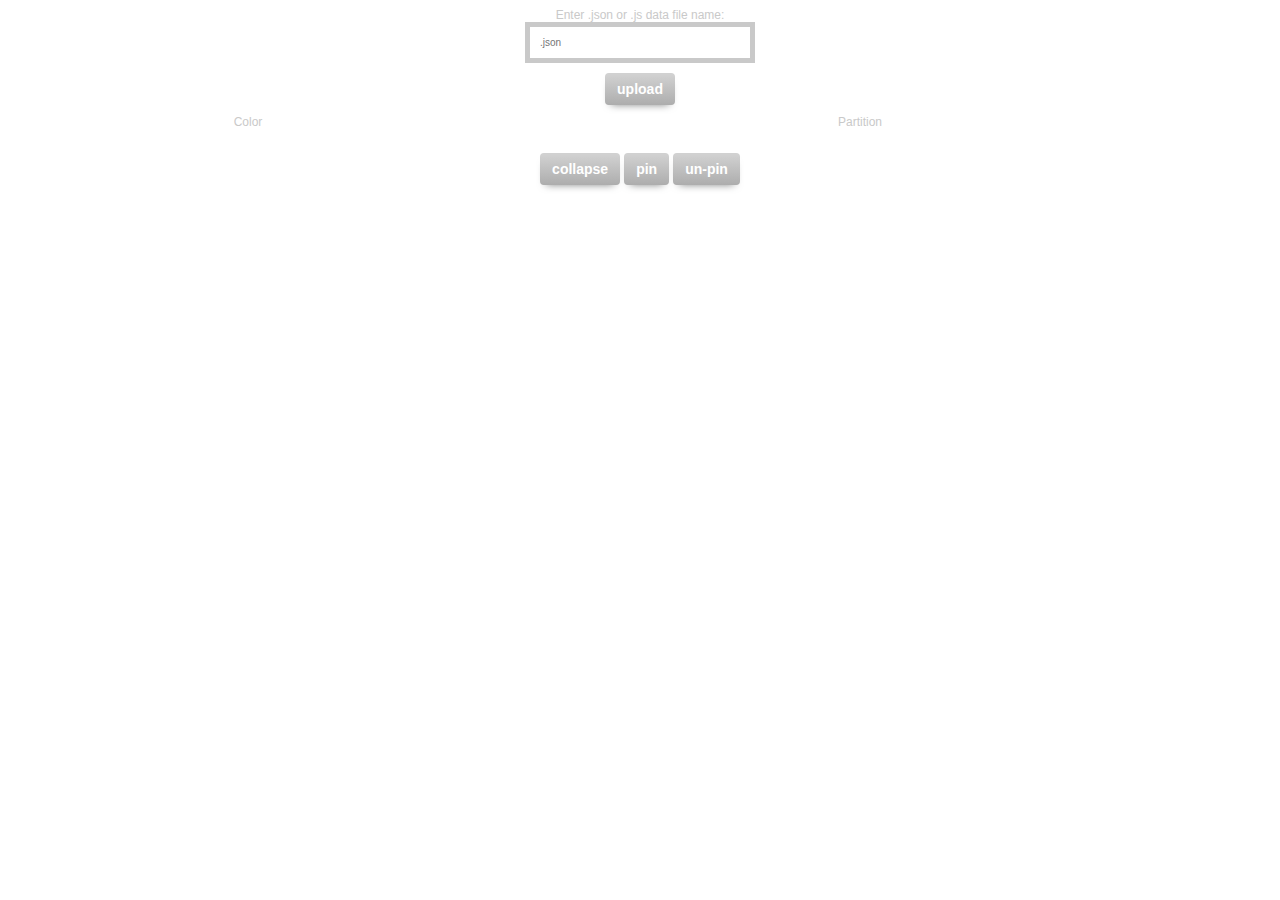
<file: graphipulate_gist.html>
<!DOCTYPE html>
<meta charset="utf-8">
 
<!-- ********   STYLES  ********* -->
<link rel="stylesheet" href="css/sliderScript.css" />  
<link rel="stylesheet" href="css/graphipulate.css" /> 
 
 
<!-- ********   MAIN DOCUMENT BODY  ********* -->
<body>
 
 
<!-- <svg height = "20" width = "50"/>  -->   <!-- to create vertical spacing -->
 
    <script src="http://d3js.org/d3.v3.min.js" charset="utf-8"></script>
    <script src="http://d3js.org/colorbrewer.v1.min.js"></script>

    <!-- FILE UPLOAD  -->
    <div align = "middle" style="width: 100%; overflow: hidden;" id = "data">
        <form class="input" name="jsonform" onsubmit="return false;">
        <a>Enter .json or .js data file name: </a>
        <input type="text" id="file" placeholder=".json">
    </div>

    <div align="middle" style="width: 100%; margin-top:10px; margin-bottom:10px">
        <a id="upload" class="myButton">upload</a>
    </div> 
 
    <script>
        var fileEntered = 0;
    </script>   <!-- initializes variable needed by sliders -->
 
    <script src="js/colorSlider.js"></script>   <!-- sets col_value variable -->
    <script src="js/partSlider.js"></script>    <!-- sets part_value variable -->
 
    <div align="middle" style="width: 100%; overflow: hidden;" id = "labels">   <!-- slider labels -->
        <div style="width: 400px; float: left; margin-left:40px" class="input"> Color</div>
        <div style="margin-left: 400px;" class="input"> Partition </div>
    </div>
 
    <svg height = "20" width = "50"/>    <!-- to create vertical spacing -->
 
    <div align="middle">
        <a id="collapse" class="myButton">collapse</a>
        <a id="freeze" class="myButton">pin</a>
        <a id="unfreeze" class="myButton">un-pin</a>
    </div>
 
<!--   *****************************************   GRAPHIPULATE SCRIPT   *****************************************   -->
<script>

/******    INITIALIZE SOME VARIABLES!    ******/
var width = 1200,
    height = 600,
    shiftKey,
    graph;

//built in D3 color palatte
var color = d3.scale.category20b();

// var colorPalette = ["#99B2CC","#3288bd","#9e0142","#f46d43","#abdda4","#dae892","#fdae61","#66c2a5","#d53e4f","#5e4fa2"];

// var color = d3.scale.ordinal()
//     .range(colorPalette);

var radiusScale = d3.scale.log();
var linkScale = d3.scale.log();
var chargeScale = d3.scale.log();

var force = d3.layout.force()
    .charge(-1000)
    .gravity(0.3)
    .on("tick",tick)
    .friction(0.7)
    //.linkDistance(100)
    //.linkStrength(0.3)
    .size([width, height]);

var arc = d3.svg.arc();

var pie = d3.layout.pie().padAngle(.02);

var svg = d3.select("body")
      .on("keydown.brush", keydown)
      .on("keyup.brush", keyup)
      .each(function() { this.focus(); })
    .append("svg")
      .attr("width", width)
      .attr("height", height);

var brush = svg.append("g")
    .datum(function() { return {selected: false, previouslySelected: false}; })
    .attr("class", "brush");

var link,
    circles,
    pies,
    pies2,
    numberPies=0,
    currPieName=0,

    numNodes = 0,                           //total number of nodes
    numPartitions = 0,                      //num different partitions
    communities =[],                        //list of lists: community number of each node in each partition
    numCommunities = [],                    //array of length numPartitions with the num of communities in each partition

    nodesToCollapse = [],
    piesToCollapse = [],
    toCollapse = [],

    nodesToFreeze =[],
    piesToFreeze = [],
    toFreeze = [],

    nodesToUnfreeze = [],
    piesToUnfreeze = [],
    toUnfreeze = [],

    basePieData = [];                     //Pies created by moving parition slider
    pieData = [],                           //Pies from collapse
	pieNames = [], //easily searchable array of pieNames that will match the ordering of pieData for easy deletion of pies
    
    insideLinks = [],
    interLinks = [];

    //user defined data file
    d3.select("#upload").on("click",function(){
        fileEntered=1;
        d3.select("#data").call(function(){
            var filename = document.jsonform.elements["file"].value;        
            d3.json(filename.toString(), function(error, json) { 
            //d3.json("karate_rb.js", function(error, json) {
                graph = json;                                   //give data a global variable name so can use it in update()
                numNodes = graph.nodes.length;                  //total number of nodes
                numPartitions = graph.nodes[0].group.length;    //num different partitions

                for (var i = 0; i < numPartitions; i++) {       //make communities a 2d array
                    communities[i]=[];
                };
                
                pieData=[];                                     //delete any previous pies
                pieNames=[];
                numberPies=0;
                currPieName =0;

                //Create a communities array for each node
                graph.nodes.forEach(function(d) { 
                    d.collapsed=0; 
                    d.selected=0;
                    d.previouslySelected=0;
                    d.inPie=-1;
                    //loop through numPartitions times, on i^th time, push d.group[i] onto communties[i] stack
                    for (var i = 0; i < numPartitions; i++) {
                        communities[i].push(d.group[i]);
                    };
                }); 
                
                //Create array counting number of communities in each partition
                for (var i = 0; i < communities.length; i++) {
                    numCommunities[i] = d3.max(communities[i])+1;
                };

                graph.links.forEach(function(d) { 
                    d.collapsed=0; 
                    d.selected=0;
                    d.inPie=-1;
                    d.sourceArr=[graph.nodes[d.source]];     //create stacks for hierarchical sources and targets
                    d.source = d.sourceArr[0];
                    d.targetArr=[graph.nodes[d.target]];
                    d.target = d.targetArr[0];
                }); 

                // ************      SCALES     **************//
                //Create variable scales based on size of data
                radiusScale.domain([1,numNodes])
                    .range([8,80]);

                linkScale.domain([1,numNodes]).range([50,200]);

                chargeScale.domain([1,numNodes]).range([-2000,-1000]);

                //Update Slider Scales to reflect actual user data    
                x.domain([0,numPartitions-1]); 
                x_col.domain([0,numPartitions-1]);    
                var partAxis = d3.svg.axis()
                        .ticks(numPartitions-1)
                        .scale(x)
                        .orient("bottom")
                        .tickFormat(function(d) { return d; })
                        .tickSize(0)
                        .tickPadding(12);
                var colAxis = d3.svg.axis()
                        .ticks(numPartitions-1)
                        .scale(x_col)
                        .orient("bottom")
                        .tickFormat(function(d) { return d; })
                        .tickSize(0)
                        .tickPadding(12);
                svgPSlide.selectAll(".x.axis").call(partAxis);     //update partition axis svg
                svgCSlide.selectAll(".x.axis").call(colAxis);      //update color axis svg
                setBasePies();
                //update();
            });
        });
    });



/******    UPDATE!    ******/
function update(){
    var circleData = graph.nodes.filter(function(d) {return d.collapsed==0; });
    var visiblePieData = pieData.filter(function(d) {return d.collapsed==0; });
    var visibleLinks = graph.links.filter(function(d) {return d.collapsed==0; });   
    var allNodes = circleData.concat(visiblePieData);   

    //Find largest current pie size:
    var radii =[];
    visiblePieData.forEach(function(d,i){
        radii[i]=d.size;
    });
   
    //If there is a pie, use its size to set link properties   
    if (radii.length==0) {
        force.linkDistance(linkScale(1))
            .charge(chargeScale(1));
    } else{
        force.linkDistance(linkScale(d3.max(radii))) //adjust link length based on size of pies visible
            .charge(chargeScale(d3.max(radii)));
    };
    

    //TODO: Hover over node to reveal name/info

    //freeze button
    d3.select("#freeze")
        .on("click",function() {
            nodesToFreeze = circleData.filter(function(d) {return d.selected==1; });
            piesToFreeze = visiblePieData.filter(function(d) {return d.selected==1; });
            toFreeze = nodesToFreeze.concat(piesToFreeze);
            toFreeze.forEach(function(d){
                d.fixed=true;
            });
    });

    //unfreeze button
    d3.select("#unfreeze")
        .on("click",function() {
            nodesToUnfreeze = circleData.filter(function(d) { return d.selected==1; });
            piesToUnfreeze = visiblePieData.filter(function(d) { return d.selected==1; });
            toUnfreeze = nodesToUnfreeze.concat(piesToUnfreeze);
            toUnfreeze.forEach(function(d){
                d.fixed=false;
                tick();
                force.resume();
            });
    });


    //COLLAPSE BUTTON FUNCTIONALITY
    d3.select("#collapse")
        .on("click", function() {
            //FIND all selected nodes and pies
            nodesToCollapse = circleData.filter(function(d) { return d.selected==1; });
            piesToCollapse = visiblePieData.filter(function(d) { return d.selected==1; });
            toCollapse = nodesToCollapse.concat(piesToCollapse);

            //SIZE OF NEW PIE 
            var sizeToCollapse = 0; 
            var sizeGrps = [];
            for (var i = 0; i < numPartitions; i++) {           //make color 2d array
                sizeGrps[i] = [];
                for (var j = 0; j < numCommunities[i]; j++) {   //initialize color arrays to all zeros
                    sizeGrps[i][j] = 0;
                };
            };      

            piesToCollapse.forEach(function(d){         //number of nodes already in selected pies
                sizeToCollapse += d.size;  
                for (var i = 0; i < numPartitions; i++) {
                    for (var j = 0; j < d.colors[i].length; j++) {
                        sizeGrps[i][j]+=d.colors[i][j]; //sum all the selected pies' group sizes
                    };        
                };
            });
            sizeToCollapse += nodesToCollapse.length;   //add the new indiv nodes

            //LOCATION OF NEW PIE
            var loc = findCenter(toCollapse);           //TODO: weight the pie more heavily in this calc?

            //COLLAPSE SELECTED NODES AND PIES
            toCollapse.forEach(function(d){
                d.collapsed=1;
                for (var i = 0; i < numPartitions; i++) {
                    sizeGrps[i][d.group[i]]++;          //add one to each collapsed node's group in each partition
                };
                d.inPie=currPieName;                    //keep track of which pie the collapsed nodes are in 
            });

            //CREATE NEW PIE
            var newPie = {
                    'size': sizeToCollapse,             //num of nodes in collapsed group
                    'name': currPieName,
                    'group': -1,                        //a group of -1 identifies it as a pie
                    'collapsed': 0, 
                    'selected': 0,
                    'previouslySelected': 0,
                    'inPie': -1,                        //inPie = -1 identifies as base pie
                    'colors': sizeGrps,    
                    'x': loc[0],
                    'y': loc[1]
                };
            pieData.push(newPie);
            pieNames.push(currPieName);

            //COLLAPSE LINKS WITHIN SELECTION
            insideLinks = visibleLinks.filter(function(d){  
                return d.source.selected==1 && d.target.selected==1; //find all links within selected group
            });

            insideLinks.forEach(function(d){
                d.collapsed = 1;
                d.inPie = currPieName; //keep track of which pie the collapsed links are part of
            });

            //ADJUST LINKS BETWEEN PIES
            visibleLinks = visibleLinks.filter(function(d){ return d.collapsed==0; });  //removes just-collapsed links from visible

            visibleLinks.forEach(function(d){
                if (d.source.inPie==currPieName) {
                    d.sourceArr.push(newPie);
                    d.source = newPie;
                    interLinks.push(d);
                };
                if (d.target.inPie==currPieName){
                    d.targetArr.push(newPie);
                    d.target = newPie;
                    interLinks.push(d);
                };
            });

            toCollapse.forEach(function(d){
              d.selected=0;
              d.previouslySelected=0;
            });

            numberPies++;
            currPieName++;  
              
            update();
                
        }); //END of collapse button functionality

    //GENERATE FDL *****************************************************
    force
        .nodes(allNodes)
        .links(visibleLinks)
        .start();

    //UPDATE LINKS *****************************************************
    link = svg.selectAll(".link")
        .data(visibleLinks)
        .style("stroke-width", function(d) { return 3*Math.sqrt(d.value); });

    //enter new links
    link.enter().insert("line",".uncollapsed") //insert before any ".uncollapsed" elements
        .attr("class","link")
        .attr("x1", function(d) { return d.source.x; })
        .attr("y1", function(d) { return d.source.y; })
        .attr("x2", function(d) { return d.target.x; })
        .attr("y2", function(d) { return d.target.y; });

    link.exit().remove(); //exit old links      



    //UPDATE CIRCLES *****************************************************
    svg.selectAll(".circles").remove();     //delete old circles

    circles = svg.insert("g")
        .attr("class","circles")
        .selectAll(".circles")
        .data(circleData, function(d) {return d.id; });

    circles.enter().insert("circle") 
        .attr("class", function(d){         //Leaves recently expanded nodes selected so user can recollapse if needed
            if(d.selected == 1){
                return "selected";
            };
        })
        .on("mousedown", function(d) {
          d3.select(this).classed("selected", d.selected = 1);
          if (!d.selected) { // Don't deselect on shift-drag.
            if (!shiftKey) circles.classed("selected", function(p) { return p.selected = d === p; });
            else d3.select(this).classed("selected", d.selected = 1);
          }})
        .on("mouseup", function(d) {
          if (d.selected && shiftKey) d3.select(this).classed("selected", d.selected = 0);
          })
        .attr("r", 8)
        .on("dblclick",unfreeze)
        .style("fill", function(d) { return color(d.group[col_value]); }) //color nodes based on group
        .call(force.drag);

    //exit old nodes    
    circles.exit().remove(); 

    

    //UPDATE PIES *****************************************************
    svg.selectAll(".collapsed").remove();                   //delete old pies

    pies = svg.insert("g")                                  //Create big group for all collapsed pies
    	.attr("class","collapsed")
    	.selectAll(".collapsed")
    	.data(visiblePieData, function(d) { return d.name; });

    pies2 = pies.enter().insert("g")                        //Create path group for each individual pie
        .on("mousedown", function(d) {
          d3.select(this).classed("selected", d.selected = 1);
          if (!d.selected) {                                // Don't deselect on shift-drag.
            if (!shiftKey) circles.classed("selected", function(p) { return p.selected = d === p; });
            else d3.select(this).classed("selected", d.selected = 1);
          }})
        .on("mouseup", function(d) {
          if (d.selected && shiftKey) d3.select(this).classed("selected", d.selected = 0);
          })
        .attr("class", "collapsed")
        .attr("class", function(d){         //Leaves recently expanded nodes selected so user can recollapse if needed
            if(d.selected == 1){
                return "selected";
            };
        })
        .attr("index", function(d,i) { return i; })
        .on("click",expand)                                 //expand pies when clicked
        .call(force.drag)
        .selectAll("path")
            .data(function(){                               //colors pie based on number of nodes in each group
                if (numberPies > 0) {
                	var ind = getIndex(this);
                    return pie(pieData[ind].colors[col_value]);
                }
                else
                    return pie([10]);
            });

    pies2.enter().append("path")
            .attr("d",
                arc.innerRadius(function(){                     
                    return getRadius(this)/8;
                }),
                arc.outerRadius(function(){                     
                    return getRadius(this);
                }))
            .style("fill", function(d, i) { return color(i); });


    //exit old pies
    pies.exit().remove(); 

    //BRUSH *****************************************************
    brush.call(d3.svg.brush()
          .x(d3.scale.identity().domain([0, width]))
          .y(d3.scale.identity().domain([0, height]))
          .on("brushstart", function(d) {
            circles.each(function(d) { d.previouslySelected = shiftKey && d.selected; });
            pies.each(function(d) { d.previouslySelected = shiftKey && d.selected; });
          })
          .on("brush", function() {
            var extent = d3.event.target.extent();
            circles.classed("selected", function(d) {
            return d.selected = d.previouslySelected ^
                (extent[0][0] <= d.x && d.x < extent[1][0]
                && extent[0][1] <= d.y && d.y < extent[1][1]);
            });
            pies.classed("selected", function(d) {
            return d.selected = d.previouslySelected ^
                (extent[0][0] <= d.x && d.x < extent[1][0]
                && extent[0][1] <= d.y && d.y < extent[1][1]);
            });
          })
          .on("brushend", function() {
            d3.event.target.clear();
            d3.select(this).call(d3.event.target);
          }));  
};

function setBasePies(){

    // This function called when partition slider is moved
    // Make new pies just using that particular partition
    //  Moving the partition slider resets all pie, node, link data
    pieData = [];           
    pieNames = [];          
    numberPies=0;
    currPieName=0;

    graph.nodes.forEach(function(d){    
            d.collapsed = 0;
            d.inPie = -1;
    });
    graph.links.forEach(function(d){
            d.collapsed = 0;
            d.inPie = -1;
            d.sourceArr=[d.sourceArr[0]];
            d.source = d.sourceArr[0];
            d.targetArr=[d.targetArr[0]];
            d.target = d.targetArr[0];
    });

    if (numCommunities[part_value] == numNodes){        //if all nodes are in own community, don't make pies!    
        update();
    };

    if (numCommunities[part_value] < numNodes){                  
        for (var i = 0; i < numCommunities[part_value]; i++) {
            toCollapse = graph.nodes.filter(function(d) { return d.group[part_value]==i; });
            var sizeToCollapse = toCollapse.length;         //num nodes in this particular group
            
            if (sizeToCollapse>1){
                var colors = getColors(toCollapse);             //colors based on color slider value, and "collapses" all nodes
                var loc = findCenter(toCollapse); 

                //CREATE NEW PIE
                var newPie = {
                        'size': sizeToCollapse,             //num of nodes in collapsed group
                        'name': currPieName,
                        'group': -1,                        //a group of -1 identifies it as a pie
                        'collapsed': 0, 
                        'selected': 0,
                        'previouslySelected': 0,
                        'inPie': -1,
                        'colors': colors,                    
                        'x': loc[0],
                        'y': loc[1]
                    };
                pieData.push(newPie);
                pieNames.push(currPieName);
                
                collapseLinks(newPie);                      //collapses links inside this new pie  
                
                numberPies++;
                currPieName++;
            };
        };
        setInterLinks();
        update();   
    };
}

function getColors(data){
    var colors =[]; 
    for (var i = 0; i < numPartitions; i++) {           //make color 2d array
        colors[i] = [];
        for (var j = 0; j < numCommunities[i]; j++) {   //initialize color arrays to all zeros
            colors[i][j] = 0;
        };
    };  
    data.forEach(function(d){
        d.collapsed=1;
        d.selected=0;
        d.previouslySelected=0;
        for (var i = 0; i < numPartitions; i++) {
            colors[i][d.group[i]]++;          //add one to each collapsed node's group in each partition
        };
        d.inPie=currPieName;                    //keep track of which pie the collapsed nodes are in 
    });
    return colors;
}

function collapseLinks(newPie){
    //COLLAPSES LINKS INSIDE NEW PIES
    var insideLinks = graph.links.filter(function(d){
        return d.source.inPie==currPieName && d.target.inPie==currPieName;
    });
    insideLinks.forEach(function(d){
        d.collapsed = 1;
        d.inPie = currPieName; //keep track of which pie the collapsed links are part of
    });
}

function setInterLinks(){
    //ADJUSTS LINKS BETWEEN PIES
    var visibleLinks = graph.links.filter(function(d) { return d.collapsed==0; });
    visibleLinks.forEach(function(d){
        if (d.source.inPie !== -1){                     //ensures no size-1 pies are created
            d.sourceArr.push(pieData[d.source.inPie]);
            d.source = pieData[d.source.inPie];
        };
        if (d.target.inPie !== -1){                     //ensures no size-1 pies are created
            d.targetArr.push(pieData[d.target.inPie]);
            d.target= pieData[d.target.inPie];
        };
        interLinks.push(d);
    });
};

function getIndex(data){
    var parentName = d3.select(data.parentNode).datum().name;
    var ind = pieNames.indexOf(parentName);
    return ind;
}

function getRadius(data){  
    var radius = d3.select(data.parentNode).datum().size;
    return radiusScale(radius);
}

function findCenter(data){
    var avgX=0, avgY=0, size;
    size = data.length;
    data.forEach(function(d){
        avgX += d.x;
        avgY += d.y;
        });
    avgX = avgX/size;
    avgY = avgY/size;
    return [avgX, avgY];
}


function expand(d){
	if (d3.event.defaultPrevented) return; //prevents click behavior if pie is being dragged
	
    //Deselect everything to start so that only recently expanded will be selected
    graph.nodes.forEach(function(d){
        d.selected=0;
    });
    pieData.forEach(function(d){
        d.selected=0;
    });

	var thisPie = d.name;
    var pieX = d.x;
    var pieY = d.y;
	var insideNodes = graph.nodes.filter(function(d) {return d.inPie==thisPie; });
    var insidePies = pieData.filter(function(d) {return d.inPie==thisPie; });
	var insideLinks = graph.links.filter(function(d) {return d.inPie==thisPie; });

	insideNodes.forEach(function(d){
		d.collapsed = 0;
		d.inPie = -1;
        d.selected = 1;                                     //so recently expanded nodes will be selected
        d.x = pieX;                                         //set all nodes inside this pie to have the coordinates of this pie
        d.y = pieY;
	});

    insidePies.forEach(function(d){
        d.collapsed = 0;
        d.inPie = -1;
        d.selected = 1;                                     //so recently expanded pies will be selected
        d.x = pieX;                                         //set all nodes inside this pie to have the coordinates of this pie
        d.y = pieY;
    });

	insideLinks.forEach(function(d){
		d.collapsed = 0;
		d.inPie = -1; 
	});
  
    interLinks.forEach(function(d){
        if (d.source.group==-1 && d.source.name==thisPie) { //if source in a pie (group = -1) and that pie is the one being expanded...
            d.sourceArr.pop();                              //removes expanding pie from source stack
            d.source = d.sourceArr[d.sourceArr.length-1];   //resets source as last thing in stack
        }
        if (d.target.group==-1 && d.target.name==thisPie) { //if target in a pie (group = -1) and that pie is the one being expanded...
            d.targetArr.pop();                              //removes expanding pie from target stack
            d.target = d.targetArr[d.targetArr.length-1];   //resets target as last item in stack
        };
    });

	numberPies--;

	var pieIndex = pieNames.indexOf(thisPie);

	pieData.splice(pieIndex,1);                            //delete data of just-expanded pie
	pieNames.splice(pieIndex,1);

	update();
}

function keydown() {
    shiftKey = d3.event.shiftKey || d3.event.metaKey;
}

function keyup() {
    shiftKey = d3.event.shiftKey || d3.event.metaKey;
}

function tick() {
    link.attr("x1", function(d) { return d.source.x; })
        .attr("y1", function(d) { return d.source.y; })
        .attr("x2", function(d) { return d.target.x; })
        .attr("y2", function(d) { return d.target.y; });

    circles.attr("transform", function(d) { return "translate(" + d.x + "," + d.y + ")"; });
    pies.attr("transform", function(d) { return "translate(" + d.x + "," + d.y + ")"; });
};

</script>
</file>
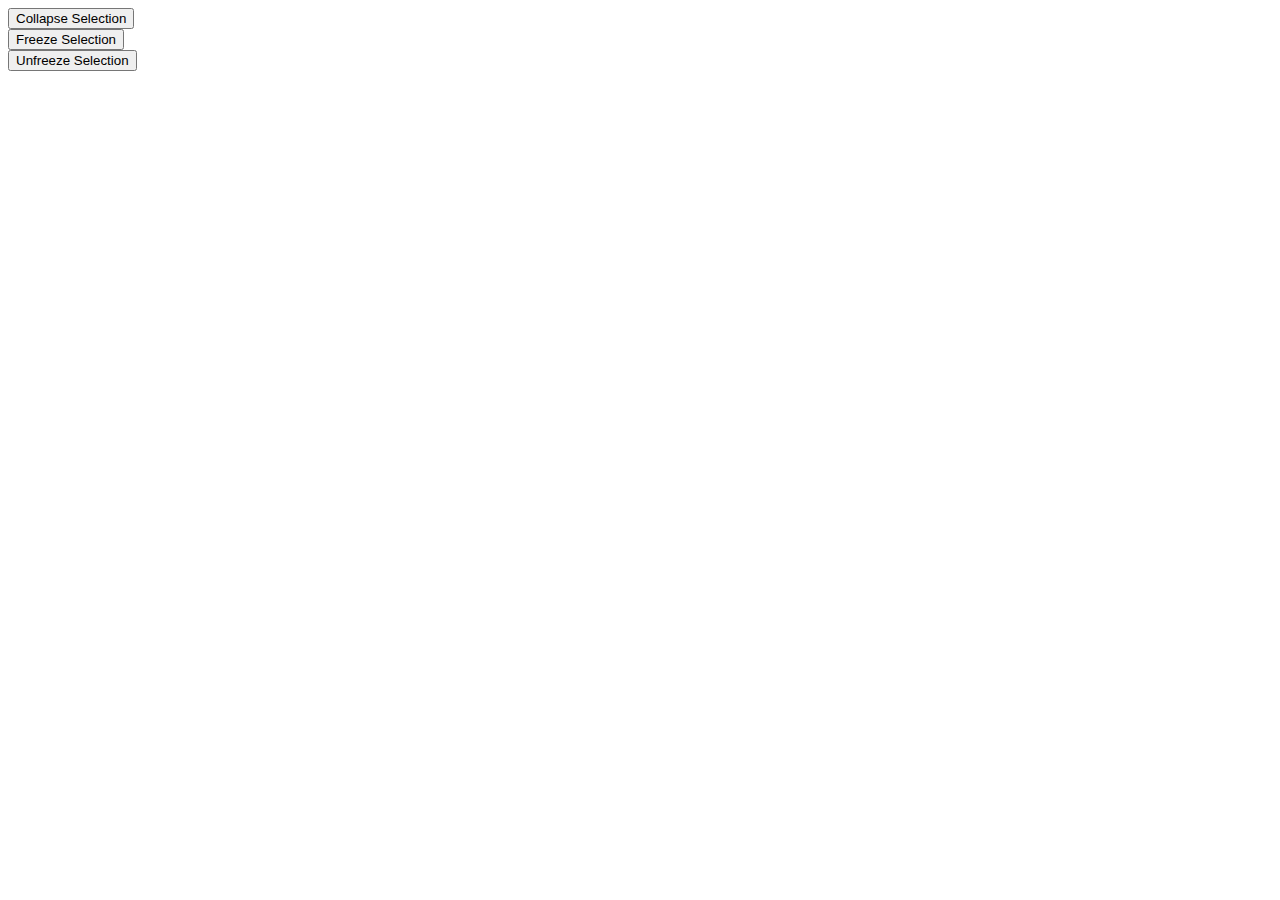
<file: hierarchicalCollapse.html>
<!DOCTYPE html>
<meta charset="utf-8">
<style>

.circles {
  stroke: #fff;
  stroke-width: 1.5px;
}

.circles .selected {
  stroke: black;
}

.collapsed {
  stroke: white;  
}

.collapsed .selected{
  stroke: black;
  stroke-width: 1.5px;
}

.link {
  stroke: #999;
  stroke-opacity: .6;
}

.brush .extent {
  fill-opacity: .1;
  stroke: #fff;
  shape-rendering: crispEdges;
}

</style>

<body>

<div id="collapse">
    <input name="collapseButton" 
           type="button" 
           value="Collapse Selection"  />
</div>

<div id="freeze">
    <input name="freezeButton" 
           type="button" 
           value="Freeze Selection"  />
</div>

<div id="unfreeze">
    <input name="unfreezeButton" 
           type="button" 
           value="Unfreeze Selection"  />
</div>

<script src="http://d3js.org/d3.v3.min.js" charset="utf-8"></script>

<script>

var width = 960,
    height = 500,
    shiftKey,
    graph;

//built in D3 color palatte
var color = d3.scale.category20();

var radiusScale = d3.scale.log();

var force = d3.layout.force()
    .on("tick",tick)
    .charge(-200)
    .linkDistance(100)
    .size([width, height]);

var arc = d3.svg.arc();

var pie = d3.layout.pie().padAngle(.02);

var svg = d3.select("body")
      .on("keydown.brush", keydown)
      .on("keyup.brush", keyup)
      .each(function() { this.focus(); })
    .append("svg")
      .attr("width", width)
      .attr("height", height);

var link,
    circles,
    pies,
    pies2,
    numberPies=0,
    currPieName=0,

    nodesToCollapse = [],
    piesToCollapse = [],
    toCollapse = [],

    nodesToFreeze =[],
    piesToFreeze = [],
    toFreeze = [],

    nodesToUnfreeze = [],
    piesToUnfreeze = [],
    toUnfreeze = [],

    pieData = [],
	pieNames = [], //easily searchable array of pieNames that will match the ordering of pieData for easy deletion of pies
    
    insideLinks = [],
    interLinks = [],
    interLinks_orig =[];


var brush = svg.append("g")
    .datum(function() { return {selected: false, previouslySelected: false}; })
    .attr("class", "brush");

d3.json("graphData.json", function(error, json) {
    graph = json;                       //give data a global variable name so can use it in update()
    graph.nodes.forEach(function(d) { 
    		d.collapsed=0; 
    		d.selected=0;
    		d.previouslySelected=0;
    		d.inPie=-1;
    	}); 
    graph.links.forEach(function(d) { 
    		d.collapsed=0; 
    		d.selected=0;
            d.inPie=-1;
            d.sourceArr=[graph.nodes[d.source]];     //create stacks for hierarchical sources and targets
            d.targetArr=[graph.nodes[d.target]];
    	}); 

    radiusScale.domain([1,graph.nodes.length])
            .range([5,40]);


    update();
});


function update(){
    var circleData = graph.nodes.filter(function(d) {return d.collapsed==0; });
    var visiblePieData = pieData.filter(function(d) {return d.collapsed==0; });
    var visibleLinks = graph.links.filter(function(d) {return d.collapsed==0; });   
    var allNodes = circleData.concat(visiblePieData);   

    //freeze button
    d3.select("#freeze")
        .on("click",function() {
            nodesToFreeze = circleData.filter(function(d) {return d.selected==1; });
            piesToFreeze = visiblePieData.filter(function(d) {return d.selected==1; });
            toFreeze = nodesToFreeze.concat(piesToFreeze);
            toFreeze.forEach(function(d){
                d.fixed=true;
            });
    });

    //unfreeze button
    d3.select("#unfreeze")
        .on("click",function() {
            nodesToUnfreeze = circleData.filter(function(d) {return d.selected==1; });
            piesToUnfreeze = visiblePieData.filter(function(d) {return d.selected==1; });
            toUnfreeze = nodesToUnfreeze.concat(piesToUnfreeze);
            toUnfreeze.forEach(function(d){
                d.fixed=false;
                tick();
                force.resume();
            });
    });


    //COLLAPSE BUTTON FUNCTIONALITY
    d3.select("#collapse")
        .on("click", function() {
            //FIND all selected nodes and pies
            nodesToCollapse = circleData.filter(function(d) {return d.selected==1; });
            piesToCollapse = visiblePieData.filter(function(d) {return d.selected==1; });
            toCollapse = nodesToCollapse.concat(piesToCollapse);

            //SIZE OF NEW PIE 
            var sizeToCollapse = 0; 
            var sizeGrp0 = 0;
            var sizeGrp1 = 0;         
            piesToCollapse.forEach(function(d){         //number of nodes already in selected pies
                sizeToCollapse += d.size;  
                sizeGrp0 += d.colors[0];                //TODO: fix for more than 2 grps
                sizeGrp1 += d.colors[1]; 
            });
            sizeToCollapse += nodesToCollapse.length;   //add the new indiv nodes

            //LOCATION OF NEW PIE
            var loc = findCenter(toCollapse);           //TODO: weight the pie more heavily in this calc?

            //COLLAPSE SELECTED NODES AND PIES
            toCollapse.forEach(function(d){
                d.collapsed=1;
                d.inPie=currPieName;                    //keep track of which pie the collapsed nodes are in 
            });

            //TODO: FIX THIS IN CASE THERE ARE MORE THAN TWO GRPS! 
            //add indiv nodes to group count
            var grp0 = nodesToCollapse.filter(function(d) {return d.group==0; });
            sizeGrp0 += grp0.length;                    
            var grp1 = nodesToCollapse.filter(function(d) {return d.group==1; });
            sizeGrp1 += grp1.length;

            //CREATE NEW PIE
            var newPie = {
                    'size': sizeToCollapse,             //num of nodes in collapsed group
                    'name': currPieName,
                    'group': -1,                        //a group of -1 identifies it as a pie
                    'collapsed': 0, 
                    'selected': 0,
                    'previouslySelected': 0,
                    'inPie': -1,
                    'colors': [sizeGrp0, sizeGrp1],     //TODO: deal with more than two grps
                    'x': loc[0],
                    'y': loc[1]
                };
            pieData.push(newPie);
            pieNames.push(currPieName);

            //COLLAPSE LINKS WITHIN SELECTION
            insideLinks = visibleLinks.filter(function(d){  
                return d.source.selected==1 && d.target.selected==1; //find all links within selected group
            });

            insideLinks.forEach(function(d){
                d.collapsed = 1;
                d.inPie = currPieName; //keep track of which pie the collapsed links are part of
            });

            //ADJUST LINKS BETWEEN PIES
            visibleLinks = visibleLinks.filter(function(d){ return d.collapsed==0; });  //removes just-collapsed links from visible

            visibleLinks.forEach(function(d){
                if (d.source.inPie==currPieName) {
                    d.sourceArr.push(newPie);
                    d.source = newPie;
                    interLinks.push(d);
                };
                if (d.target.inPie==currPieName){
                    d.targetArr.push(newPie);
                    d.target = newPie;
                    interLinks.push(d);
                };
            });

            toCollapse.forEach(function(d){
              d.selected=0;
              d.previouslySelected=0;
            });

            numberPies++;
            currPieName++;  
              
            update();
                
        }); //END of collapse button functionality

    //GENERATE FDL *****************************************************
    force
        .nodes(allNodes)
        .links(visibleLinks)
        .start();


    //UPDATE LINKS *****************************************************
    link = svg.selectAll(".link")
        .data(visibleLinks)
        .style("stroke-width", function(d) { return Math.sqrt(d.value); });

    //enter new links
    //TODO: change this to reflect stacks of sources and targets
    link.enter().insert("line",".uncollapsed") //insert before any ".uncollapsed" elements
        .attr("class","link")
        .attr("x1", function(d) { return d.source.x; })
        .attr("y1", function(d) { return d.source.y; })
        .attr("x2", function(d) { return d.target.x; })
        .attr("y2", function(d) { return d.target.y; });

    link.exit().remove(); //exit old links      



    //UPDATE CIRCLES *****************************************************
    svg.selectAll(".circles").remove(); //delete old circles...not sure a clever way around this

    circles = svg.insert("g")
        .attr("class","circles")
        .selectAll(".circles")
        .data(circleData, function(d) {return d.name; });

    circles.enter().insert("circle") 
        .on("mousedown", function(d) {
          d3.select(this).classed("selected", d.selected = 1);
          if (!d.selected) { // Don't deselect on shift-drag.
            if (!shiftKey) circles.classed("selected", function(p) { return p.selected = d === p; });
            else d3.select(this).classed("selected", d.selected = 1);
          }})
        .on("mouseup", function(d) {
          if (d.selected && shiftKey) d3.select(this).classed("selected", d.selected = 0);
          })
        .attr("r", 5)
        .on("dblclick",unfreeze)
        .style("fill", function(d) { return color(d.group); }) //color nodes based on group
        .call(force.drag);

    //exit old nodes    
    circles.exit().remove(); 

    

    //UPDATE PIES *****************************************************
    svg.selectAll(".collapsed").remove();                   //delete old pies

    pies = svg.insert("g")                                  //Create big group for all collapsed pies
    	.attr("class","collapsed")
    	.selectAll(".collapsed")
    	.data(visiblePieData, function(d) { return d.name; });

    pies2 = pies.enter().insert("g")                        //Create path group for each individual pie
        .on("mousedown", function(d) {
          d3.select(this).classed("selected", d.selected = 1);
          if (!d.selected) {                                // Don't deselect on shift-drag.
            if (!shiftKey) circles.classed("selected", function(p) { return p.selected = d === p; });
            else d3.select(this).classed("selected", d.selected = 1);
          }})
        .on("mouseup", function(d) {
          if (d.selected && shiftKey) d3.select(this).classed("selected", d.selected = 0);
          })
        .attr("class", "collapsed")
        .attr("index", function(d,i) { return i; })
        .on("click",expand)                                 //expand pies when clicked
        .call(force.drag)
        .selectAll("path")
            .data(function(){                               //colors pie based on number of nodes in each group
                if (numberPies > 0) {
                	var ind = getIndex(this);
                    return pie(pieData[ind].colors);
                }
                else
                    return pie([10]);
            });

    pies2.enter().append("path")
            .attr("d",
                arc.innerRadius(function(){                     
                    return getRadius(this)/4;
                }),
                arc.outerRadius(function(){                     
                    return getRadius(this);
                }))
            .style("fill", function(d, i) { return color(i); });


    //exit old pies
    pies.exit().remove(); 

    //BRUSH *****************************************************
    brush.call(d3.svg.brush()
          .x(d3.scale.identity().domain([0, width]))
          .y(d3.scale.identity().domain([0, height]))
          .on("brushstart", function(d) {
            circles.each(function(d) { d.previouslySelected = shiftKey && d.selected; });
            pies.each(function(d) { d.previouslySelected = shiftKey && d.selected; });
          })
          .on("brush", function() {
            var extent = d3.event.target.extent();
            circles.classed("selected", function(d) {
            return d.selected = d.previouslySelected ^
                (extent[0][0] <= d.x && d.x < extent[1][0]
                && extent[0][1] <= d.y && d.y < extent[1][1]);
            });
            pies.classed("selected", function(d) {
            return d.selected = d.previouslySelected ^
                (extent[0][0] <= d.x && d.x < extent[1][0]
                && extent[0][1] <= d.y && d.y < extent[1][1]);
            });
          })
          .on("brushend", function() {
            d3.event.target.clear();
            d3.select(this).call(d3.event.target);
          }));

};

//TODO: DO WE EVER USE THIS FUNCTION????
function unfreeze(d){
    d.fixed=false;
    tick();
    force.resume();
}

function getIndex(data){
    var parentName = d3.select(data.parentNode).datum().name;
    var ind = pieNames.indexOf(parentName);
    return ind;
}

function getRadius(data){  
    var radius = d3.select(data.parentNode).datum().size;
    return radiusScale(radius);
}

//TODO: Might be able to remove this function!! :)
function deepCopy(obj) {
    if (Object.prototype.toString.call(obj) === '[object Array]') {
        var out = [], i = 0, len = obj.length;
        for ( ; i < len; i++ ) {
            out[i] = arguments.callee(obj[i]);
        }
        return out;
    }
    if (typeof obj === 'object') {
        var out = {}, i;
        for ( i in obj ) {
            out[i] = arguments.callee(obj[i]);
        }
        return out;
    }
    return obj;
}

function findCenter(data){
    var avgX=0, avgY=0, size;
    size = data.length;
    data.forEach(function(d){
        avgX += d.x;
        avgY += d.y;
        });
    avgX = avgX/size;
    avgY = avgY/size;
    return [avgX, avgY];
}


function expand(d){
	if (d3.event.defaultPrevented) return; //prevents click behavior if pie is being dragged
	
	var thisPie = d.name;

	var insideNodes = graph.nodes.filter(function(d) {return d.inPie==thisPie; });
    var insidePies = pieData.filter(function(d) {return d.inPie==thisPie; });
	var insideLinks = graph.links.filter(function(d) {return d.inPie==thisPie; });

	insideNodes.forEach(function(d){
		d.collapsed = 0;
		d.inPie = -1;
	});

    insidePies.forEach(function(d){
        d.collapsed = 0;
        d.inPie = -1;
    });

	insideLinks.forEach(function(d){
		d.collapsed = 0;
		d.inPie = -1; 
	});
  
    interLinks.forEach(function(d){
        if (d.source.group==-1 && d.source.name==thisPie) { //if source in a pie (group = -1) and that pie is the one being expanded...
            d.sourceArr.pop();                              //removes expanding pie from source stack
            d.source = d.sourceArr[d.sourceArr.length-1];   //resets source as last thing in stack
        }
        if (d.target.group==-1 && d.target.name==thisPie) { //if target in a pie (group = -1) and that pie is the one being expanded...
            d.targetArr.pop();                              //removes expanding pie from target stack
            d.target = d.targetArr[d.targetArr.length-1];   //resets target as last item in stack
        };
    });

	numberPies--;

	var pieIndex = pieNames.indexOf(thisPie);

	pieData.splice(pieIndex,1);
	pieNames.splice(pieIndex,1);

	update();
}

function keydown() {
    shiftKey = d3.event.shiftKey || d3.event.metaKey;
}

function keyup() {
    shiftKey = d3.event.shiftKey || d3.event.metaKey;
}

function tick() {
    link.attr("x1", function(d) { return d.source.x; })
        .attr("y1", function(d) { return d.source.y; })
        .attr("x2", function(d) { return d.target.x; })
        .attr("y2", function(d) { return d.target.y; });

    circles.attr("transform", function(d) { return "translate(" + d.x + "," + d.y + ")"; });
    pies.attr("transform", function(d) { return "translate(" + d.x + "," + d.y + ")"; });
};

</script>
</file>
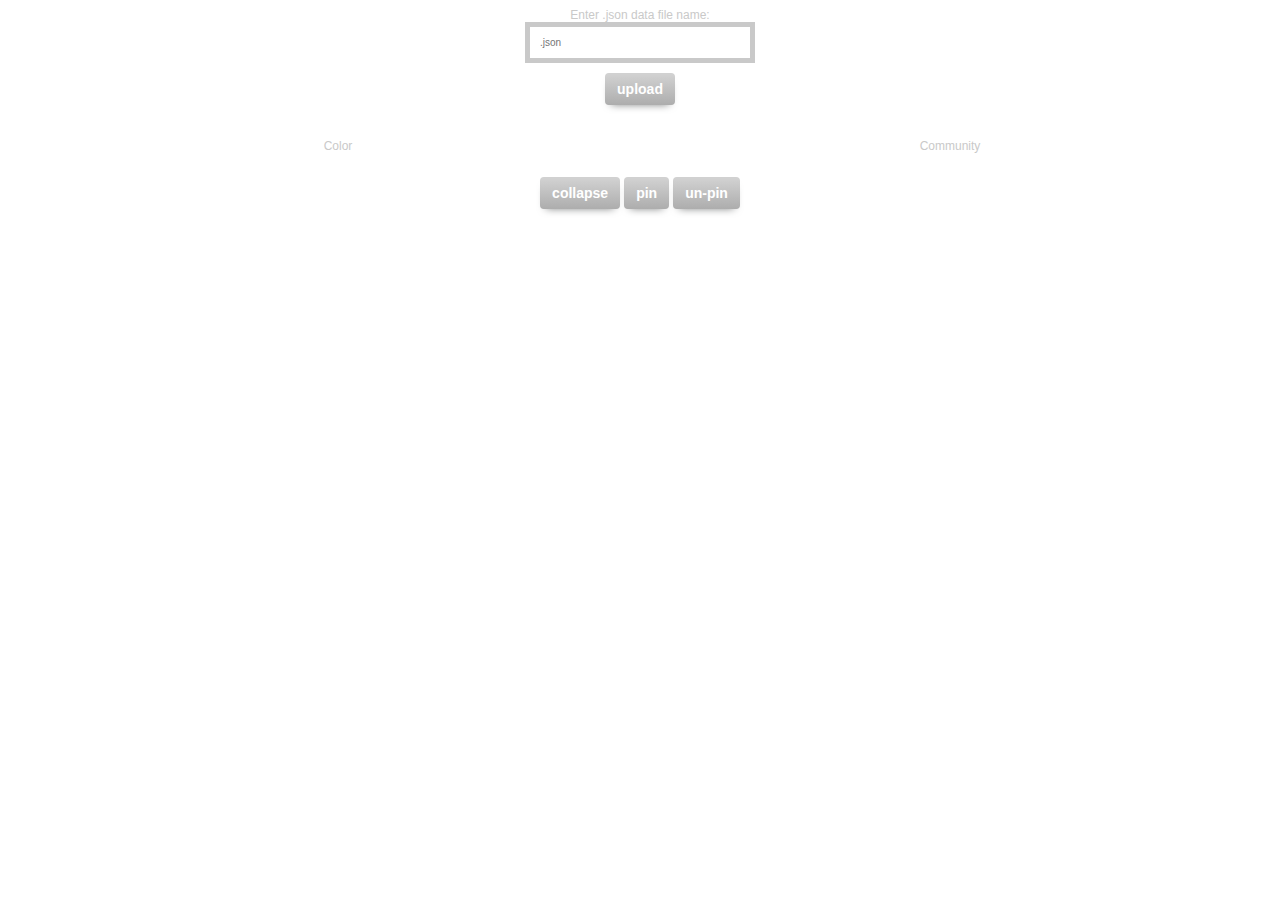
<file: sliderCollapse.html>
<!DOCTYPE html>
<meta charset="utf-8">

<!-- ********   STYLES  ********* -->
<link rel="stylesheet" href="sliderScript.css" />  
<link rel="stylesheet" href="graphipulate.css" /> 


<!-- ********   MAIN DOCUMENT BODY  ********* -->
<body>

<!-- file entry  -->
<div align = "middle" style="width: 100%; overflow: hidden;" id = "data">
    <form class="input" name="jsonform" onsubmit="return false;">
    <a>Enter .json data file name: </a>
    <input type="text" id="file" placeholder=".json">
</div>

<div align="middle" style="width: 100%; margin-top:10px; margin-bottom:10px">
    <a id="upload" class="myButton">upload</a>
</div>

<svg height = "20" width = "50"/>    <!-- to create vertical spacing -->

<script src="http://d3js.org/d3.v3.min.js" charset="utf-8"></script>
<script src="colorSlider.js"></script>   <!-- sets col_value variable -->
<script src="commSlider.js"></script>    <!-- sets comm_value variable -->

<div align="middle" style="width: 100%; overflow: hidden;" id = "labels">
    <div style="width: 580px; float: left; margin-left:40px" class="input"> Color</div>
    <div style="margin-left: 600px;" class="input"> Community</div>
</div>

<svg height = "20" width = "50"/>    <!-- to create vertical spacing -->

<div align="middle">
    <a id="collapse" class="myButton">collapse</a>
    <a href="#" id="freeze" class="myButton">pin</a>
    <a href="#" id="unfreeze" class="myButton">un-pin</a>
</div>

<!-- GRAPHIPULATE SCRIPT -->
<script>

var width = 1250,
    height = 500,
    shiftKey,
    graph;

//built in D3 color palatte
var color = d3.scale.category20();

var radiusScale = d3.scale.log();

var force = d3.layout.force()
    .on("tick",tick)
    .charge(-200)
    .linkDistance(100)
    .size([width, height]);

var fileEntered = 0;

var arc = d3.svg.arc();

var pie = d3.layout.pie().padAngle(.02);

var svg = d3.select("body")
      .on("keydown.brush", keydown)
      .on("keyup.brush", keyup)
      .each(function() { this.focus(); })
    .append("svg")
      .attr("width", width)
      .attr("height", height);

var link,
    circles,
    pies,
    pies2,
    numberPies=0,
    currPieName=0,

    partition_color=0;
    partition_commun=0;

    numNodes = 0,                           //total number of nodes
    numPartitions = 0,                      //num different partitions
    communities =[],                        //list of lists: community number of each node in each partition
    numCommunities = [],                    //array of length numPartitions with the num of communities in each partition

    nodesToCollapse = [],
    piesToCollapse = [],
    toCollapse = [],

    nodesToFreeze =[],
    piesToFreeze = [],
    toFreeze = [],

    nodesToUnfreeze = [],
    piesToUnfreeze = [],
    toUnfreeze = [],

    pieData = [],
	pieNames = [], //easily searchable array of pieNames that will match the ordering of pieData for easy deletion of pies
    
    insideLinks = [],
    interLinks = [],
    interLinks_orig =[];


var brush = svg.append("g")
    .datum(function() { return {selected: false, previouslySelected: false}; })
    .attr("class", "brush");


//  ***********     JSON FILE ENTRY  ***************
//start with a default data file
if (fileEntered==0){    
    d3.json("graphData.json", function(error, json) {
        graph = json;   //give data a global variable name so can use it in update()
        graph.nodes.forEach(function(d) { 
            d.collapsed=0; 
            d.selected=0;
            d.previouslySelected=0;
            d.inPie=-1;
        }); 
        graph.links.forEach(function(d) { 
            d.collapsed=0; 
            d.selected=0;
            d.inPie=-1;
            d.sourceArr=[graph.nodes[d.source]];     //create stacks for hierarchical sources and targets
            d.targetArr=[graph.nodes[d.target]];
        }); 
        radiusScale.domain([1,graph.nodes.length])
            .range([5,40]);

        update();
    });
};

//user defined data file
d3.select("#upload").on("click",function(){
    fileEntered=1;
    d3.select("#data").call(function(){
        var filename = document.jsonform.elements["file"].value;        
        d3.json(filename.toString(), function(error, json) {
            graph = json;                                   //give data a global variable name so can use it in update()
            numNodes = graph.nodes.length;                  //total number of nodes
            numPartitions = graph.nodes[0].group.length;    //num different partitions

            for (var i = 0; i < numPartitions; i++) {       //make communities a 2d array
                communities[i]=[];
            };
            
            graph.nodes.forEach(function(d) { 
                d.collapsed=0; 
                d.selected=0;
                d.previouslySelected=0;
                d.inPie=-1;
                //loop through numPartitions times, on i^th time, push d.group[0] onto communties[i] stack
                for (var i = 0; i < numPartitions; i++) {
                    communities[i].push(d.group[i]);
                };
            }); 
            
            for (var i = 0; i < communities.length; i++) {
                numCommunities[i] = d3.max(communities[i])+1;
            };

            console.log(numCommunities);

            graph.links.forEach(function(d) { 
                d.collapsed=0; 
                d.selected=0;
                d.inPie=-1;
                d.sourceArr=[graph.nodes[d.source]];     //create stacks for hierarchical sources and targets
                d.targetArr=[graph.nodes[d.target]];
            }); 
        radiusScale.domain([1,numNodes])
            .range([5,40]);
        update();
        });
    });
});


/******    UPDATE!    ******/
function update(){

    var circleData = graph.nodes.filter(function(d) {return d.collapsed==0; });
    var visiblePieData = pieData.filter(function(d) {return d.collapsed==0; });
    var visibleLinks = graph.links.filter(function(d) {return d.collapsed==0; });   
    var allNodes = circleData.concat(visiblePieData);   

    //Community Slider Functionality

    //freeze button
    d3.select("#freeze")
        .on("click",function() {
            nodesToFreeze = circleData.filter(function(d) {return d.selected==1; });
            piesToFreeze = visiblePieData.filter(function(d) {return d.selected==1; });
            toFreeze = nodesToFreeze.concat(piesToFreeze);
            toFreeze.forEach(function(d){
                d.fixed=true;
            });
    });

    //unfreeze button
    d3.select("#unfreeze")
        .on("click",function() {
            nodesToUnfreeze = circleData.filter(function(d) { return d.selected==1; });
            piesToUnfreeze = visiblePieData.filter(function(d) { return d.selected==1; });
            toUnfreeze = nodesToUnfreeze.concat(piesToUnfreeze);
            toUnfreeze.forEach(function(d){
                d.fixed=false;
                tick();
                force.resume();
            });
    });


    //COLLAPSE BUTTON FUNCTIONALITY
    d3.select("#collapse")
        .on("click", function() {
            //FIND all selected nodes and pies
            nodesToCollapse = circleData.filter(function(d) { return d.selected==1; });
            piesToCollapse = visiblePieData.filter(function(d) { return d.selected==1; });
            toCollapse = nodesToCollapse.concat(piesToCollapse);

            //SIZE OF NEW PIE 
            var sizeToCollapse = 0; 
            var sizeGrps = [];
            for (var i = 0; i < numPartitions; i++) {           //make color 2d array
                sizeGrps[i] = [];
                for (var j = 0; j < numCommunities[i]; j++) {   //initialize color arrays to all zeros
                    sizeGrps[i][j] = 0;
                };
            };      

            piesToCollapse.forEach(function(d){         //number of nodes already in selected pies
                sizeToCollapse += d.size;  
                for (var i = 0; i < numPartitions; i++) {
                    sizeGrps[i][d.group[i]]+= d.;          //add one to each collapsed node's group in each partition
                };
                //sizeGrps[d.group[col_value]] ++;
                //sizeGrp0 += d.colors[0];                //TODO: fix for more than 2 grps
                //sizeGrp1 += d.colors[1]; 
            });
            sizeToCollapse += nodesToCollapse.length;   //add the new indiv nodes

            //LOCATION OF NEW PIE
            var loc = findCenter(toCollapse);           //TODO: weight the pie more heavily in this calc?

            //COLLAPSE SELECTED NODES AND PIES
            toCollapse.forEach(function(d){
                d.collapsed=1;
                for (var i = 0; i < numPartitions; i++) {
                    sizeGrps[i][d.group[i]]++;          //add one to each collapsed node's group in each partition
                };
                //sizeGrps[d.group[col_value]] ++;
                d.inPie=currPieName;                    //keep track of which pie the collapsed nodes are in 
            });

            console.log(sizeGrps);

            //CREATE NEW PIE
            var newPie = {
                    'size': sizeToCollapse,             //num of nodes in collapsed group
                    'name': currPieName,
                    'group': -1,                        //a group of -1 identifies it as a pie
                    'collapsed': 0, 
                    'selected': 0,
                    'previouslySelected': 0,
                    'inPie': -1,
                    'colors': sizeGrps,     //TODO: deal with more than two grps (create color array above)
                    'x': loc[0],
                    'y': loc[1]
                };
            pieData.push(newPie);
            pieNames.push(currPieName);

            //COLLAPSE LINKS WITHIN SELECTION
            insideLinks = visibleLinks.filter(function(d){  
                return d.source.selected==1 && d.target.selected==1; //find all links within selected group
            });

            insideLinks.forEach(function(d){
                d.collapsed = 1;
                d.inPie = currPieName; //keep track of which pie the collapsed links are part of
            });

            //ADJUST LINKS BETWEEN PIES
            visibleLinks = visibleLinks.filter(function(d){ return d.collapsed==0; });  //removes just-collapsed links from visible

            visibleLinks.forEach(function(d){
                if (d.source.inPie==currPieName) {
                    d.sourceArr.push(newPie);
                    d.source = newPie;
                    interLinks.push(d);
                };
                if (d.target.inPie==currPieName){
                    d.targetArr.push(newPie);
                    d.target = newPie;
                    interLinks.push(d);
                };
            });

            toCollapse.forEach(function(d){
              d.selected=0;
              d.previouslySelected=0;
            });

            numberPies++;
            currPieName++;  
              
            update();
                
        }); //END of collapse button functionality

    //GENERATE FDL *****************************************************
    force
        .nodes(allNodes)
        .links(visibleLinks)
        .start();


    //UPDATE LINKS *****************************************************
    link = svg.selectAll(".link")
        .data(visibleLinks)
        .style("stroke-width", function(d) { return Math.sqrt(d.value); });

    //enter new links
    //TODO: change this to reflect stacks of sources and targets
    link.enter().insert("line",".uncollapsed") //insert before any ".uncollapsed" elements
        .attr("class","link")
        .attr("x1", function(d) { return d.source.x; })
        .attr("y1", function(d) { return d.source.y; })
        .attr("x2", function(d) { return d.target.x; })
        .attr("y2", function(d) { return d.target.y; });

    link.exit().remove(); //exit old links      



    //UPDATE CIRCLES *****************************************************
    svg.selectAll(".circles").remove(); //delete old circles...not sure a clever way around this

    circles = svg.insert("g")
        .attr("class","circles")
        .selectAll(".circles")
        .data(circleData, function(d) {return d.name; });

    circles.enter().insert("circle") 
        .on("mousedown", function(d) {
          d3.select(this).classed("selected", d.selected = 1);
          if (!d.selected) { // Don't deselect on shift-drag.
            if (!shiftKey) circles.classed("selected", function(p) { return p.selected = d === p; });
            else d3.select(this).classed("selected", d.selected = 1);
          }})
        .on("mouseup", function(d) {
          if (d.selected && shiftKey) d3.select(this).classed("selected", d.selected = 0);
          })
        .attr("r", 5)
        .on("dblclick",unfreeze)
        .style("fill", function(d) { return color(d.group[col_value]); }) //color nodes based on group
        .call(force.drag);

    //exit old nodes    
    circles.exit().remove(); 

    

    //UPDATE PIES *****************************************************
    svg.selectAll(".collapsed").remove();                   //delete old pies

    pies = svg.insert("g")                                  //Create big group for all collapsed pies
    	.attr("class","collapsed")
    	.selectAll(".collapsed")
    	.data(visiblePieData, function(d) { return d.name; });

    pies2 = pies.enter().insert("g")                        //Create path group for each individual pie
        .on("mousedown", function(d) {
          d3.select(this).classed("selected", d.selected = 1);
          if (!d.selected) {                                // Don't deselect on shift-drag.
            if (!shiftKey) circles.classed("selected", function(p) { return p.selected = d === p; });
            else d3.select(this).classed("selected", d.selected = 1);
          }})
        .on("mouseup", function(d) {
          if (d.selected && shiftKey) d3.select(this).classed("selected", d.selected = 0);
          })
        .attr("class", "collapsed")
        .attr("index", function(d,i) { return i; })
        .on("click",expand)                                 //expand pies when clicked
        .call(force.drag)
        .selectAll("path")
            .data(function(){                               //colors pie based on number of nodes in each group
                if (numberPies > 0) {
                	var ind = getIndex(this);
                    return pie(pieData[ind].colors[col_value]);
                }
                else
                    return pie([10]);
            });

    pies2.enter().append("path")
            .attr("d",
                arc.innerRadius(function(){                     
                    return getRadius(this)/4;
                }),
                arc.outerRadius(function(){                     
                    return getRadius(this);
                }))
            .style("fill", function(d, i) { return color(i); });


    //exit old pies
    pies.exit().remove(); 

    //BRUSH *****************************************************
    brush.call(d3.svg.brush()
          .x(d3.scale.identity().domain([0, width]))
          .y(d3.scale.identity().domain([0, height]))
          .on("brushstart", function(d) {
            circles.each(function(d) { d.previouslySelected = shiftKey && d.selected; });
            pies.each(function(d) { d.previouslySelected = shiftKey && d.selected; });
          })
          .on("brush", function() {
            var extent = d3.event.target.extent();
            circles.classed("selected", function(d) {
            return d.selected = d.previouslySelected ^
                (extent[0][0] <= d.x && d.x < extent[1][0]
                && extent[0][1] <= d.y && d.y < extent[1][1]);
            });
            pies.classed("selected", function(d) {
            return d.selected = d.previouslySelected ^
                (extent[0][0] <= d.x && d.x < extent[1][0]
                && extent[0][1] <= d.y && d.y < extent[1][1]);
            });
          })
          .on("brushend", function() {
            d3.event.target.clear();
            d3.select(this).call(d3.event.target);
          }));  
};

//TODO: DO WE EVER USE THIS FUNCTION????
function unfreeze(d){
    d.fixed=false;
    tick();
    force.resume();
}

function getIndex(data){
    var parentName = d3.select(data.parentNode).datum().name;
    var ind = pieNames.indexOf(parentName);
    return ind;
}

function getRadius(data){  
    var radius = d3.select(data.parentNode).datum().size;
    return radiusScale(radius);
}

//TODO: Might be able to remove this function!! :)
function deepCopy(obj) {
    if (Object.prototype.toString.call(obj) === '[object Array]') {
        var out = [], i = 0, len = obj.length;
        for ( ; i < len; i++ ) {
            out[i] = arguments.callee(obj[i]);
        }
        return out;
    }
    if (typeof obj === 'object') {
        var out = {}, i;
        for ( i in obj ) {
            out[i] = arguments.callee(obj[i]);
        }
        return out;
    }
    return obj;
}

function findCenter(data){
    var avgX=0, avgY=0, size;
    size = data.length;
    data.forEach(function(d){
        avgX += d.x;
        avgY += d.y;
        });
    avgX = avgX/size;
    avgY = avgY/size;
    return [avgX, avgY];
}


function expand(d){
	if (d3.event.defaultPrevented) return; //prevents click behavior if pie is being dragged
	
	var thisPie = d.name;

	var insideNodes = graph.nodes.filter(function(d) {return d.inPie==thisPie; });
    var insidePies = pieData.filter(function(d) {return d.inPie==thisPie; });
	var insideLinks = graph.links.filter(function(d) {return d.inPie==thisPie; });

	insideNodes.forEach(function(d){
		d.collapsed = 0;
		d.inPie = -1;
	});

    insidePies.forEach(function(d){
        d.collapsed = 0;
        d.inPie = -1;
    });

	insideLinks.forEach(function(d){
		d.collapsed = 0;
		d.inPie = -1; 
	});
  
    interLinks.forEach(function(d){
        if (d.source.group==-1 && d.source.name==thisPie) { //if source in a pie (group = -1) and that pie is the one being expanded...
            d.sourceArr.pop();                              //removes expanding pie from source stack
            d.source = d.sourceArr[d.sourceArr.length-1];   //resets source as last thing in stack
        }
        if (d.target.group==-1 && d.target.name==thisPie) { //if target in a pie (group = -1) and that pie is the one being expanded...
            d.targetArr.pop();                              //removes expanding pie from target stack
            d.target = d.targetArr[d.targetArr.length-1];   //resets target as last item in stack
        };
    });

	numberPies--;

	var pieIndex = pieNames.indexOf(thisPie);

	pieData.splice(pieIndex,1);
	pieNames.splice(pieIndex,1);

	update();
}

function keydown() {
    shiftKey = d3.event.shiftKey || d3.event.metaKey;
}

function keyup() {
    shiftKey = d3.event.shiftKey || d3.event.metaKey;
}

function tick() {
    link.attr("x1", function(d) { return d.source.x; })
        .attr("y1", function(d) { return d.source.y; })
        .attr("x2", function(d) { return d.target.x; })
        .attr("y2", function(d) { return d.target.y; });

    circles.attr("transform", function(d) { return "translate(" + d.x + "," + d.y + ")"; });
    pies.attr("transform", function(d) { return "translate(" + d.x + "," + d.y + ")"; });
};

</script>
</file>
<file: css/sliderScript.css>
.axis {
  font: 10px sans-serif;
  -webkit-user-select: none;
  -moz-user-select: none;
  user-select: none;
}

.axis .domain {
  fill: none;
  stroke: #000;
  stroke-opacity: .3;
  stroke-width: 10px;
  stroke-linecap: round;
}

.axis .halo {
  fill: none;
  stroke: #ddd;
  stroke-width: 8px;
  stroke-linecap: round;
}

.slider .handle {
  fill: #fff;
  stroke: #000;
  stroke-opacity: .5;
  stroke-width: 1.25px;
  cursor: crosshair;
}
</file>
<file: css/graphipulate.css>
.circles {
  stroke: #fff;
  stroke-width: .2px;
}

.circles .selected {
  stroke: black;
  stroke-width: 1.5px;
}

.collapsed {
  stroke: white; 
  stroke-width: 1px; 
}

.collapsed .selected{
  stroke: black;
  stroke-width: 1.5px;
}

.link {
  stroke: #999;
  stroke-opacity: .6;
}

.brush .extent {
  fill-opacity: .1;
  stroke: #fff;
  shape-rendering: crispEdges;
}

.sliders {
    height: 50px;
    width: 500px;
}

/* .json ENTRY FIELD */
input[type="text"] {
  display: block;
  margin: 0;
  width: 200px;
  font-family: sans-serif;
  font-size: 10px;
  appearance: none;
  box-shadow: none;
  border-radius: none;
}
input[type="text"]:focus {
  outline: none;
}

.input {
  font-family: sans-serif;
  font-size: 12px; 
  color: #c9c9c9;
}
.input input[type="text"] {
  padding: 10px;
  border: solid 5px #c9c9c9;
  transition: border 0.3s;
}
.input input[type="text"]:focus,
.input input[type="text"].focus {
  border: solid 5px #969696;
}
 
/* BUTTONS */
.myButton {
    -moz-box-shadow: 0px 5px 8px -6px #6c6e6e;
    -webkit-box-shadow: 0px 5px 8px -6px #6c6e6e;
    box-shadow: 0px 5px 8px -6px #6c6e6e;
    background:-webkit-gradient(linear, left top, left bottom, color-stop(0.05, #d1d1d1), color-stop(1, #adadad));
    background:-moz-linear-gradient(top, #d1d1d1 5%, #adadad 100%);
    background:-webkit-linear-gradient(top, #d1d1d1 5%, #adadad 100%);
    background:-o-linear-gradient(top, #d1d1d1 5%, #adadad 100%);
    background:-ms-linear-gradient(top, #d1d1d1 5%, #adadad 100%);
    background:linear-gradient(to bottom, #d1d1d1 5%, #adadad 100%);
    /*filter:progid:DXImageTransform.Microsoft.gradient(startColorstr='#d1d1d1', endColorstr='#adadad',GradientType=0);*/
    background-color:#d1d1d1;
    -moz-border-radius:4px;
    -webkit-border-radius:4px;
    border-radius:4px;
    display:inline-block;
    cursor:pointer;
    color:#ffffff;
    font-family:sans-serif;
    font-size:14px;
    font-weight:bold;
    padding:8px 12px;
    text-decoration:none;
}
.myButton:hover {
    background:-webkit-gradient(linear, left top, left bottom, color-stop(0.05, #adadad), color-stop(1, #d1d1d1));
    background:-moz-linear-gradient(top, #adadad 5%, #d1d1d1 100%);
    background:-webkit-linear-gradient(top, #adadad 5%, #d1d1d1 100%);
    background:-o-linear-gradient(top, #adadad 5%, #d1d1d1 100%);
    background:-ms-linear-gradient(top, #adadad 5%, #d1d1d1 100%);
    background:linear-gradient(to bottom, #adadad 5%, #d1d1d1 100%);
    /*filter:progid:DXImageTransform.Microsoft.gradient(startColorstr='#adadad', endColorstr='#d1d1d1',GradientType=0);*/
    background-color:#adadad;
}
.myButton:active {
    position:relative;
    top:1px;
}
</file>
<file: sliderScript.css>
.axis {
  font: 10px sans-serif;
  -webkit-user-select: none;
  -moz-user-select: none;
  user-select: none;
}

.axis .domain {
  fill: none;
  stroke: #000;
  stroke-opacity: .3;
  stroke-width: 10px;
  stroke-linecap: round;
}

.axis .halo {
  fill: none;
  stroke: #ddd;
  stroke-width: 8px;
  stroke-linecap: round;
}

.slider .handle {
  fill: #fff;
  stroke: #000;
  stroke-opacity: .5;
  stroke-width: 1.25px;
  cursor: crosshair;
}
</file>
<file: graphipulate.css>
.circles {
  stroke: #fff;
  stroke-width: 1.5px;
}

.circles .selected {
  stroke: black;
}

.collapsed {
  stroke: white;  
}

.collapsed .selected{
  stroke: black;
  stroke-width: 1.5px;
}

.link {
  stroke: #999;
  stroke-opacity: .6;
}

.brush .extent {
  fill-opacity: .1;
  stroke: #fff;
  shape-rendering: crispEdges;
}

.sliders {
    height: 50px;
    width: 500px;
}

/* .json ENTRY FIELD */
input[type="text"] {
  display: block;
  margin: 0;
  width: 200px;
  font-family: sans-serif;
  font-size: 10px;
  appearance: none;
  box-shadow: none;
  border-radius: none;
}
input[type="text"]:focus {
  outline: none;
}

.input {
  font-family: sans-serif;
  font-size: 12px; 
  color: #c9c9c9;
}
.input input[type="text"] {
  padding: 10px;
  border: solid 5px #c9c9c9;
  transition: border 0.3s;
}
.input input[type="text"]:focus,
.input input[type="text"].focus {
  border: solid 5px #969696;
}
 
/* BUTTONS */
.myButton {
    -moz-box-shadow: 0px 5px 8px -6px #6c6e6e;
    -webkit-box-shadow: 0px 5px 8px -6px #6c6e6e;
    box-shadow: 0px 5px 8px -6px #6c6e6e;
    background:-webkit-gradient(linear, left top, left bottom, color-stop(0.05, #d1d1d1), color-stop(1, #adadad));
    background:-moz-linear-gradient(top, #d1d1d1 5%, #adadad 100%);
    background:-webkit-linear-gradient(top, #d1d1d1 5%, #adadad 100%);
    background:-o-linear-gradient(top, #d1d1d1 5%, #adadad 100%);
    background:-ms-linear-gradient(top, #d1d1d1 5%, #adadad 100%);
    background:linear-gradient(to bottom, #d1d1d1 5%, #adadad 100%);
    /*filter:progid:DXImageTransform.Microsoft.gradient(startColorstr='#d1d1d1', endColorstr='#adadad',GradientType=0);*/
    background-color:#d1d1d1;
    -moz-border-radius:4px;
    -webkit-border-radius:4px;
    border-radius:4px;
    display:inline-block;
    cursor:pointer;
    color:#ffffff;
    font-family:sans-serif;
    font-size:14px;
    font-weight:bold;
    padding:8px 12px;
    text-decoration:none;
}
.myButton:hover {
    background:-webkit-gradient(linear, left top, left bottom, color-stop(0.05, #adadad), color-stop(1, #d1d1d1));
    background:-moz-linear-gradient(top, #adadad 5%, #d1d1d1 100%);
    background:-webkit-linear-gradient(top, #adadad 5%, #d1d1d1 100%);
    background:-o-linear-gradient(top, #adadad 5%, #d1d1d1 100%);
    background:-ms-linear-gradient(top, #adadad 5%, #d1d1d1 100%);
    background:linear-gradient(to bottom, #adadad 5%, #d1d1d1 100%);
    /*filter:progid:DXImageTransform.Microsoft.gradient(startColorstr='#adadad', endColorstr='#d1d1d1',GradientType=0);*/
    background-color:#adadad;
}
.myButton:active {
    position:relative;
    top:1px;
}
</file>
